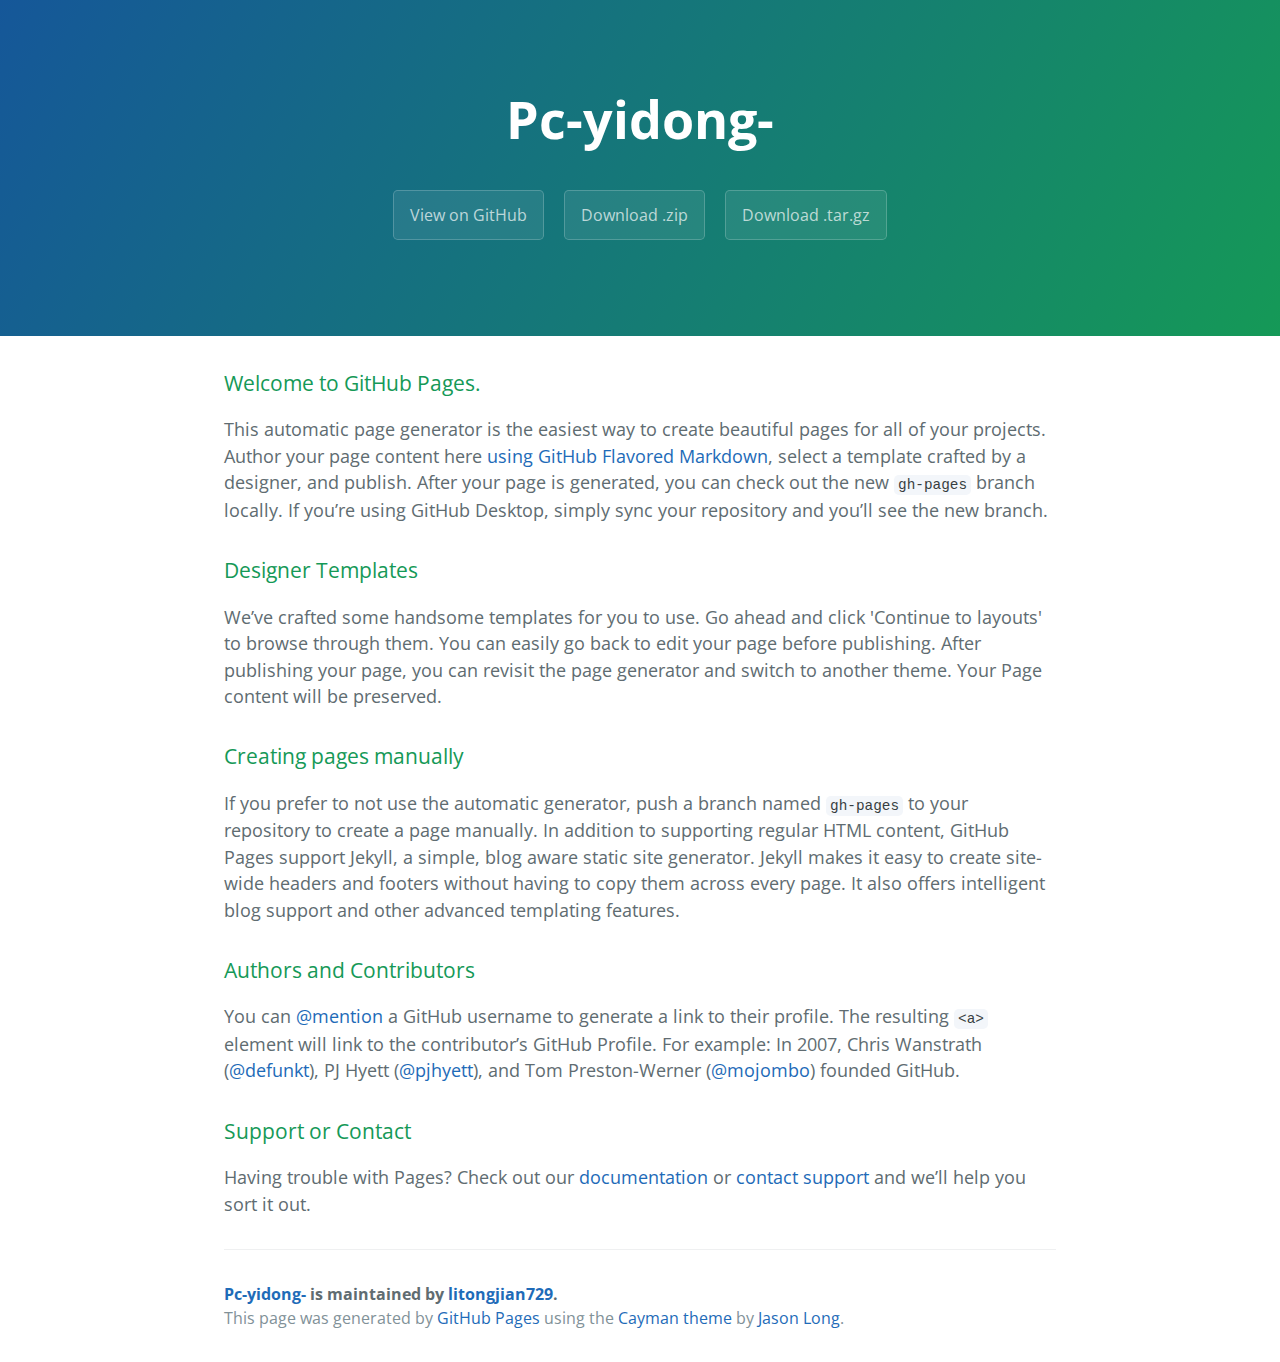
<file: index.html>
<!DOCTYPE html>
<html lang="en-us">
  <head>
    <meta charset="UTF-8">
    <title>Pc-yidong- by litongjian729</title>
    <meta name="viewport" content="width=device-width, initial-scale=1">
    <link rel="stylesheet" type="text/css" href="stylesheets/normalize.css" media="screen">
    <link href='https://fonts.googleapis.com/css?family=Open+Sans:400,700' rel='stylesheet' type='text/css'>
    <link rel="stylesheet" type="text/css" href="stylesheets/stylesheet.css" media="screen">
    <link rel="stylesheet" type="text/css" href="stylesheets/github-light.css" media="screen">
  </head>
  <body>
    <section class="page-header">
      <h1 class="project-name">Pc-yidong-</h1>
      <h2 class="project-tagline"></h2>
      <a href="https://github.com/litongjian729/pc-yidong-" class="btn">View on GitHub</a>
      <a href="https://github.com/litongjian729/pc-yidong-/zipball/master" class="btn">Download .zip</a>
      <a href="https://github.com/litongjian729/pc-yidong-/tarball/master" class="btn">Download .tar.gz</a>
    </section>

    <section class="main-content">
      <h3>
<a id="welcome-to-github-pages" class="anchor" href="#welcome-to-github-pages" aria-hidden="true"><span aria-hidden="true" class="octicon octicon-link"></span></a>Welcome to GitHub Pages.</h3>

<p>This automatic page generator is the easiest way to create beautiful pages for all of your projects. Author your page content here <a href="https://guides.github.com/features/mastering-markdown/">using GitHub Flavored Markdown</a>, select a template crafted by a designer, and publish. After your page is generated, you can check out the new <code>gh-pages</code> branch locally. If you’re using GitHub Desktop, simply sync your repository and you’ll see the new branch.</p>

<h3>
<a id="designer-templates" class="anchor" href="#designer-templates" aria-hidden="true"><span aria-hidden="true" class="octicon octicon-link"></span></a>Designer Templates</h3>

<p>We’ve crafted some handsome templates for you to use. Go ahead and click 'Continue to layouts' to browse through them. You can easily go back to edit your page before publishing. After publishing your page, you can revisit the page generator and switch to another theme. Your Page content will be preserved.</p>

<h3>
<a id="creating-pages-manually" class="anchor" href="#creating-pages-manually" aria-hidden="true"><span aria-hidden="true" class="octicon octicon-link"></span></a>Creating pages manually</h3>

<p>If you prefer to not use the automatic generator, push a branch named <code>gh-pages</code> to your repository to create a page manually. In addition to supporting regular HTML content, GitHub Pages support Jekyll, a simple, blog aware static site generator. Jekyll makes it easy to create site-wide headers and footers without having to copy them across every page. It also offers intelligent blog support and other advanced templating features.</p>

<h3>
<a id="authors-and-contributors" class="anchor" href="#authors-and-contributors" aria-hidden="true"><span aria-hidden="true" class="octicon octicon-link"></span></a>Authors and Contributors</h3>

<p>You can <a href="https://help.github.com/articles/basic-writing-and-formatting-syntax/#mentioning-users-and-teams" class="user-mention">@mention</a> a GitHub username to generate a link to their profile. The resulting <code>&lt;a&gt;</code> element will link to the contributor’s GitHub Profile. For example: In 2007, Chris Wanstrath (<a href="https://github.com/defunkt" class="user-mention">@defunkt</a>), PJ Hyett (<a href="https://github.com/pjhyett" class="user-mention">@pjhyett</a>), and Tom Preston-Werner (<a href="https://github.com/mojombo" class="user-mention">@mojombo</a>) founded GitHub.</p>

<h3>
<a id="support-or-contact" class="anchor" href="#support-or-contact" aria-hidden="true"><span aria-hidden="true" class="octicon octicon-link"></span></a>Support or Contact</h3>

<p>Having trouble with Pages? Check out our <a href="https://help.github.com/pages">documentation</a> or <a href="https://github.com/contact">contact support</a> and we’ll help you sort it out.</p>

      <footer class="site-footer">
        <span class="site-footer-owner"><a href="https://github.com/litongjian729/pc-yidong-">Pc-yidong-</a> is maintained by <a href="https://github.com/litongjian729">litongjian729</a>.</span>

        <span class="site-footer-credits">This page was generated by <a href="https://pages.github.com">GitHub Pages</a> using the <a href="https://github.com/jasonlong/cayman-theme">Cayman theme</a> by <a href="https://twitter.com/jasonlong">Jason Long</a>.</span>
      </footer>

    </section>

  
  </body>
</html>
</file>
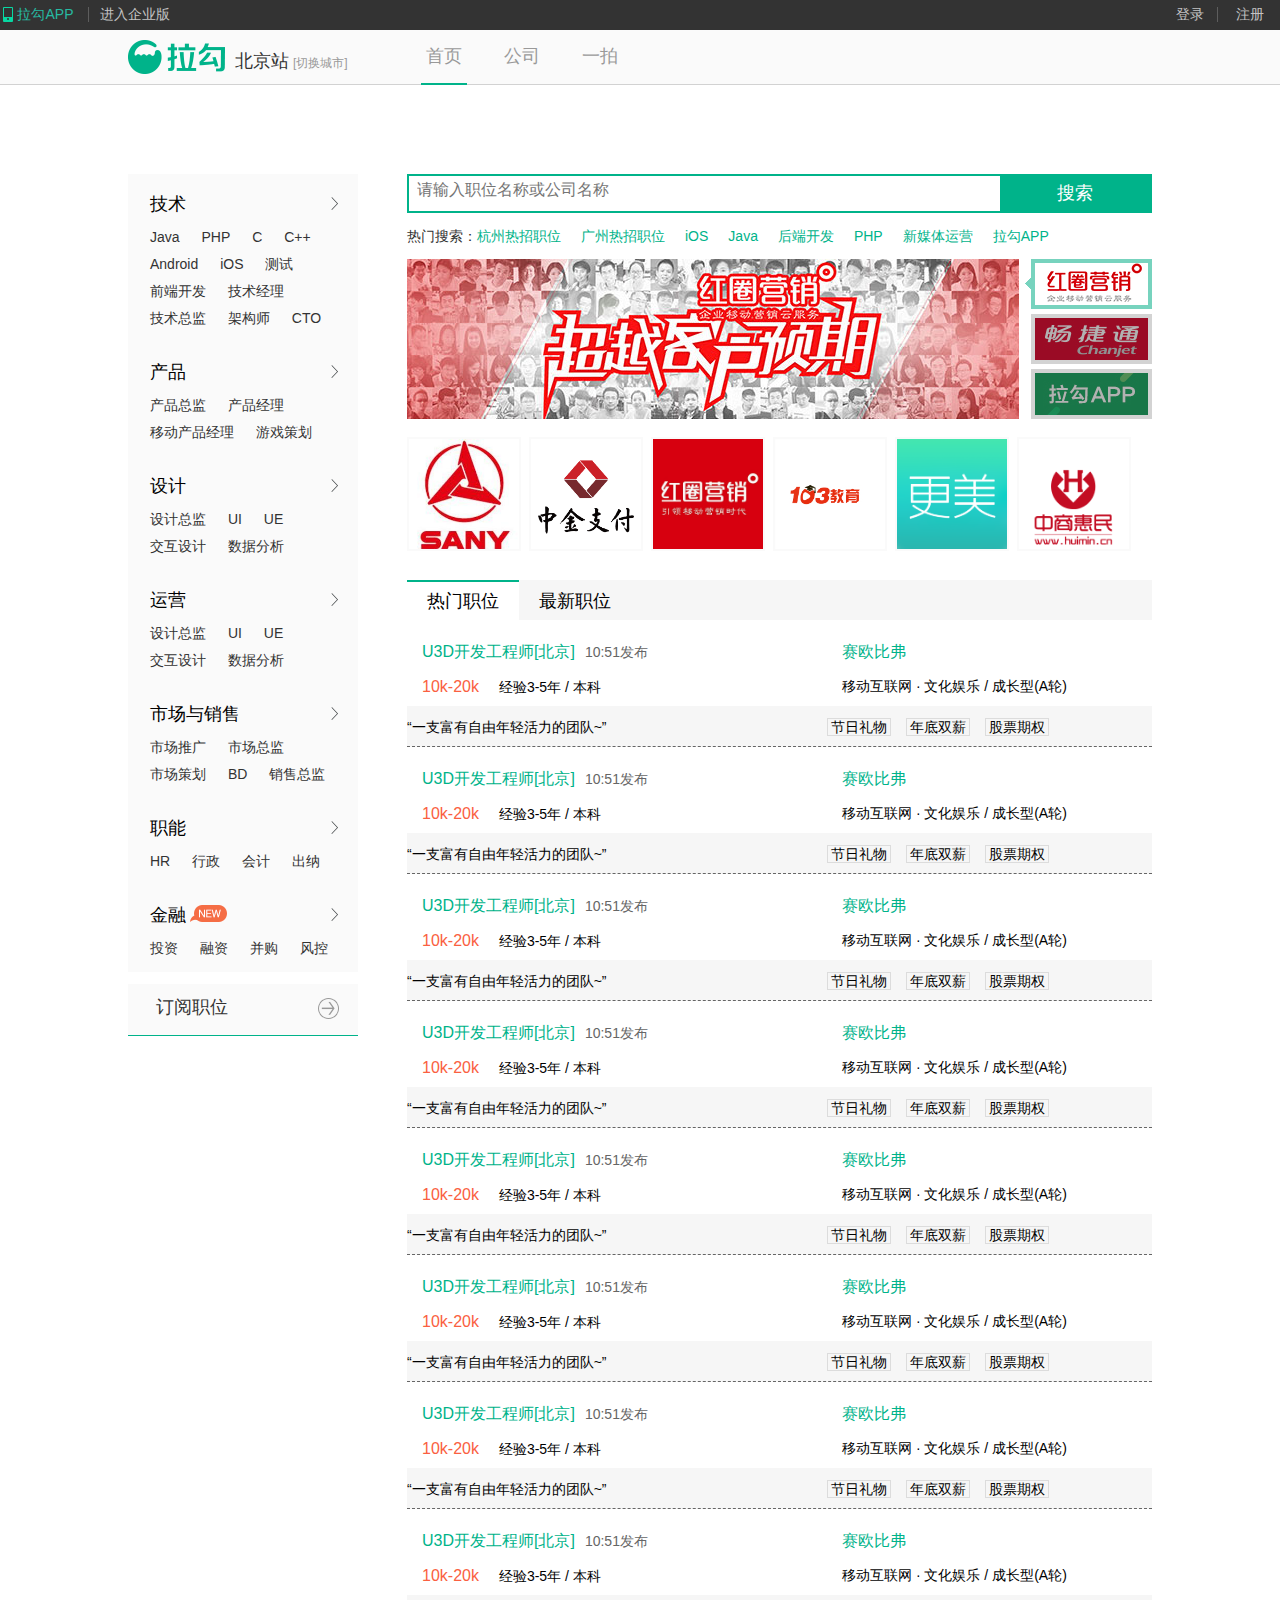
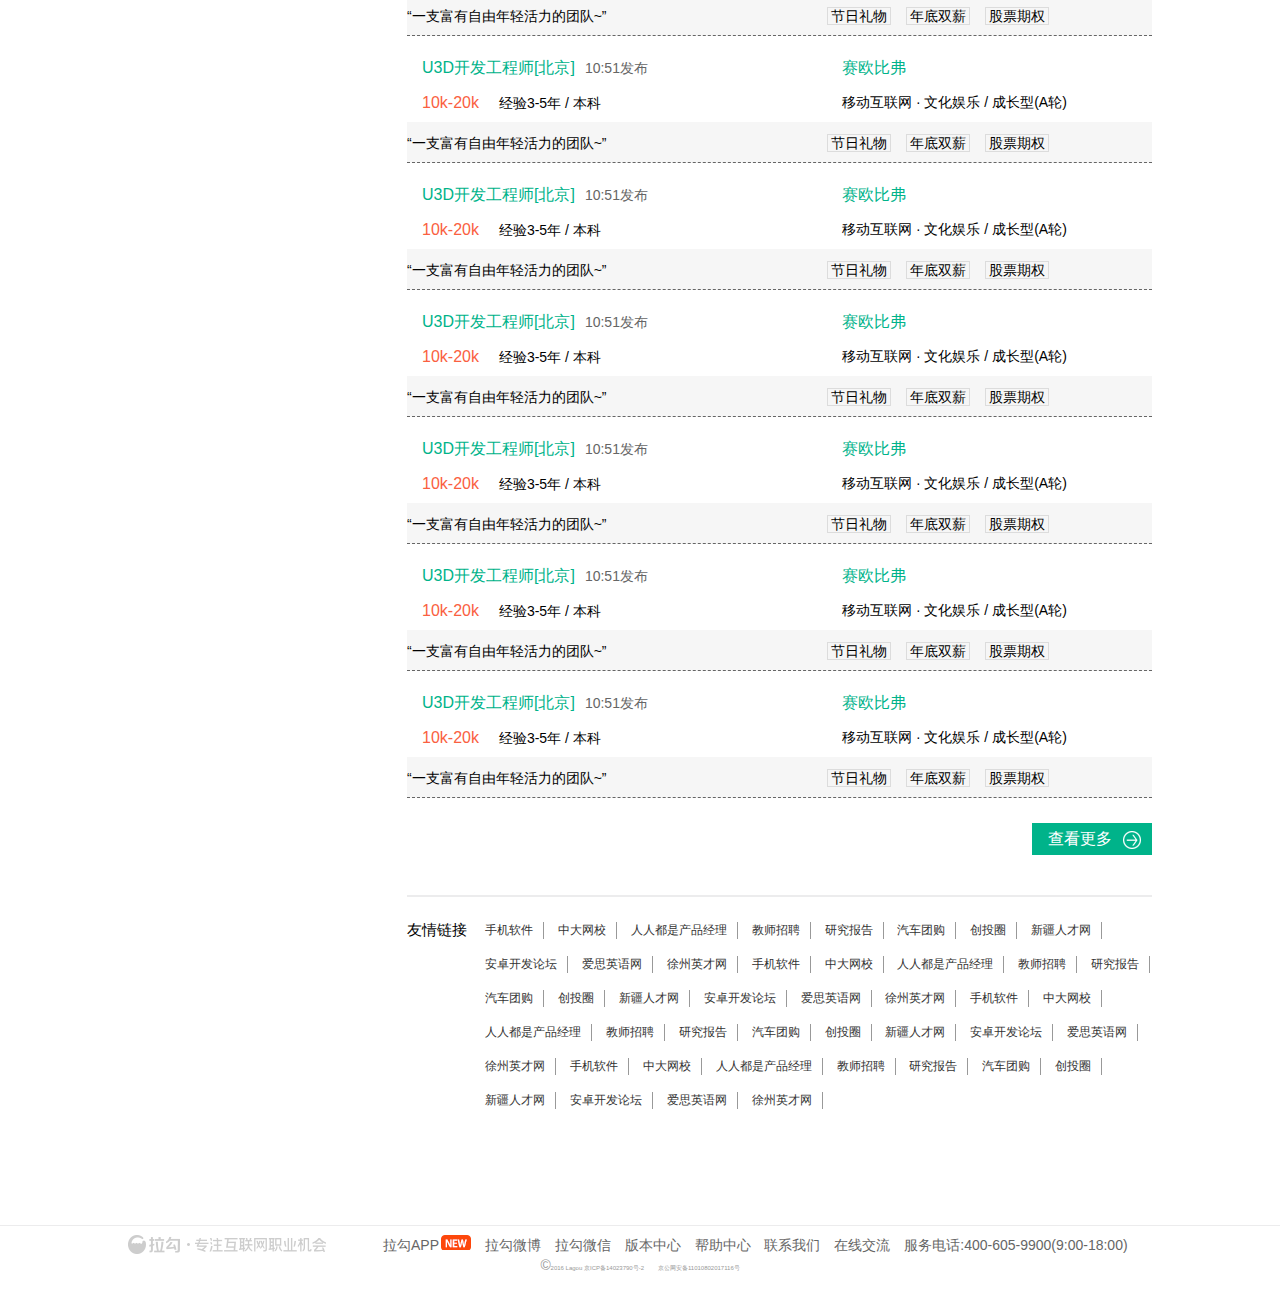
<file: lago.html>
<!DOCTYPE html>
<html>
<head lang="en">
    <meta charset="UTF-8">
    <meta content="互联网招聘,找工作,招聘网,人才网" name="keywords"/>
    <meta content="拉勾网是最权威的互联网行业招聘网站,提供全国真实的互联网招聘信息,工资不面议当面谈,找工作,招聘网,寻人才就来拉勾网,互联网行业找工作首选拉勾网" name="description"/>
    <title>拉勾网-最专业的互联网招聘平台</title>
    <link rel="shortcut icon" href="img/favicon_faed927.ico"/>
    <link rel="stylesheet" href="css/lago.css"/>
</head>
<body>
<div class="head">
    <div class="top">
        <div class="topLeft">
            <a class="lg_app" href="http://www.lagou.com/app/download.html" target="_blank">拉勾APP</a>
            <a class="lg_qy" href="http://hr.lagou.com/dashboard/">进入企业版</a>
        </div>
        <div class="topRight">
            <a class="lg_dl" href="javascript:;">登录</a>
            <a href="javascript:;">注册</a>
        </div>
    </div>
    <div class="navigation">
        <div class="w1024">
            <h2><img src="img/logo_d0915a9.png" alt=""></h2>

            <div class="address">
                <span class="add">北京站</span>
                <span class="switch">[切换城市]</span>
            </div>
            <ul>
                <li><a class="home" href="http://www.lagou.com/">首页</a></li>
                <li><a class="company" href="http://www.lagou.com/gongsi/">公司</a></li>
                <li><a class="yiPai" href="http://pai.lagou.com/index.html">一拍</a></li>
            </ul>
        </div>
    </div>
</div>
<div class="content w1024">
    <div class="left">
        <div class="list">
            <h2>技术<span></span></h2>
            <a href="javascript:;">Java</a>
            <a href="javascript:;">PHP</a>
            <a href="javascript:;">C</a>
            <a href="javascript:;">C++</a>
            <a href="javascript:;">Android</a>
            <a href="javascript:;">iOS</a>
            <a href="javascript:;">测试</a>
            <a href="javascript:;">前端开发</a>
            <a href="javascript:;">技术经理</a>
            <a href="javascript:;">技术总监</a>
            <a href="javascript:;">架构师</a>
            <a href="javascript:;">CTO</a>
            <span class="border"></span>
            <div class="menu">
                <dl>
                    <dt><a href="http://www.lagou.com/zhaopin/houduankaifa/">后端开发</a></dt>
                    <dd>
                        <div>
                            <a href="http://www.lagou.com/zhaopin/Java/">Java</a>
                            <a class="bg" href="http://www.lagou.com/zhaopin/Python/">Python</a>
                            <a class="bg" href="http://www.lagou.com/zhaopin/PHP/">PHP</a>
                            <a class="bg" href="http://www.lagou.com/zhaopin/.NET/">.NET</a>
                            <a class="bg" href="http://www.lagou.com/zhaopin/C%23/">C#</a>
                            <a href="http://www.lagou.com/zhaopin/C%2B%2B/">C++</a>
                            <a href="http://www.lagou.com/zhaopin/C/">C</a>
                            <a href="http://www.lagou.com/zhaopin/VB/">VB</a>
                            <a href="http://www.lagou.com/zhaopin/Delphi/">Delphi</a>
                            <a href="http://www.lagou.com/zhaopin/Perl/">Perl</a>
                            <a href="http://www.lagou.com/zhaopin/Ruby/">Ruby</a>
                            <a href="http://www.lagou.com/zhaopin/Hadoop/">Hadoop</a>
                            <a href="http://www.lagou.com/zhaopin/Node.js/">Node.js</a>
                            <a href="http://www.lagou.com/zhaopin/shujuwajue/">数据挖掘</a>
                            <a href="http://www.lagou.com/zhaopin/ziranyuyanchuli/">自然语言处理</a>
                            <a href="http://www.lagou.com/zhaopin/sousuosuanfa/">搜索算法</a>
                            <a href="http://www.lagou.com/zhaopin/jingzhuntuijian/">精准推荐</a>
                            <a href="http://www.lagou.com/zhaopin/quanzhangongchengshi/">全栈工程师</a>
                            <a href="http://www.lagou.com/zhaopin/go/">Go</a>
                            <a href="http://www.lagou.com/zhaopin/asp/">ASP</a>
                            <a href="http://www.lagou.com/zhaopin/shell/">Shell</a>
                            <a href="http://www.lagou.com/zhaopin/houduankaifaqita/">后端开发其他</a>
                        </div>
                    </dd>
                </dl>
                <dl>
                    <dt><a href="http://www.lagou.com/zhaopin/yidongkaifa/">移动开发</a></dt>
                    <dd>
                        <div>
                            <a href="http://www.lagou.com/zhaopin/HTML5/">HTML5</a>
                            <a href="http://www.lagou.com/zhaopin/Android/">Android</a>
                            <a href="http://www.lagou.com/zhaopin/iOS/">iOS</a>
                            <a href="http://www.lagou.com/zhaopin/WP/">WP</a>
                            <a href="http://www.lagou.com/zhaopin/yidongkaifaqita/">移动开发其他</a>
                        </div>
                    </dd>
                </dl>
                <dl>
                    <dt><a href="http://www.lagou.com/zhaopin/qianduankaifa/">前端开发</a></dt>
                    <dd>
                        <div>
                            <a href="http://www.lagou.com/zhaopin/webqianduan/">web前端</a>
                            <a href="http://www.lagou.com/zhaopin/Flash/">Flash</a>
                            <a href="http://www.lagou.com/zhaopin/html51/">html5</a>
                            <a href="http://www.lagou.com/zhaopin/JavaScript/">.JavaScript</a>
                            <a href="http://www.lagou.com/zhaopin/U3D/">U3D</a>
                            <a href="http://www.lagou.com/zhaopin/COCOS2D-X/">COCOS2D-X</a>
                            <a href="http://www.lagou.com/zhaopin/qianduankaifaqita/">前端开发其他</a>
                        </div>
                    </dd>
                </dl>
                <dl>
                    <dt><a href="http://www.lagou.com/zhaopin/ceshi/">测试</a></dt>
                    <dd>
                        <div>
                            <a href="http://www.lagou.com/zhaopin/ceshigongchengshi/">测试工程</a>
                            <a href="http://www.lagou.com/zhaopin/zidonghuaceshi/">自动化测试</a>
                            <a href="http://www.lagou.com/zhaopin/gongnengceshi/">功能测试</a>
                            <a href="http://www.lagou.com/zhaopin/xingnengceshi/">性能测试</a>
                            <a href="http://www.lagou.com/zhaopin/ceshikaifa/">测试开发</a>
                            <a href="http://www.lagou.com/zhaopin/youxiceshi/">游戏测试</a>
                            <a href="http://www.lagou.com/zhaopin/baiheceshi/">白盒测试</a>
                            <a href="http://www.lagou.com/zhaopin/huiheceshi/">灰盒测试</a>
                            <a href="http://www.lagou.com/zhaopin/heiheceshi/">黑盒测试</a>
                            <a href="http://www.lagou.com/zhaopin/shoujiceshi/">手机测试</a>
                            <a href="http://www.lagou.com/zhaopin/yingjianceshi/">硬件测试</a>
                            <a href="http://www.lagou.com/zhaopin/ceshijingli2/">测试经理</a>
                            <a href="http://www.lagou.com/zhaopin/ceshiqita/">测试其他</a>
                        </div>
                    </dd>
                </dl>
                <dl>
                    <dt><a href="http://www.lagou.com/zhaopin/yunwei/">运维</a></dt>
                    <dd>
                        <div>
                            <a href="http://www.lagou.com/zhaopin/yunweigongchengshi/">运维工程师</a>
                            <a href="http://www.lagou.com/zhaopin/yunweikaifagongchengshi/">运维开发工程师</a>
                            <a href="http://www.lagou.com/zhaopin/wangluogongchengshi/">网络工程师</a>
                            <a href="http://www.lagou.com/zhaopin/xitonggongchengshi/">系统工程师</a>
                            <a href="http://www.lagou.com/zhaopin/ITzhichi/">IT支持</a>
                            <a href="http://www.lagou.com/zhaopin/idc/">IDC</a>
                            <a href="http://www.lagou.com/zhaopin/cdn/">CDN</a>
                            <a href="http://www.lagou.com/zhaopin/f5/">F5</a>
                            <a href="http://www.lagou.com/zhaopin/xitongguanliyuan/">系统管理员</a>
                            <a href="http://www.lagou.com/zhaopin/bingdufenxi/">病毒分析</a>
                            <a href="http://www.lagou.com/zhaopin/webanquan/">WEB安全</a>
                            <a href="http://www.lagou.com/zhaopin/wangluoanquan/">网络安全</a>
                            <a href="http://www.lagou.com/zhaopin/xitonganquan/">系统安全</a>
                            <a href="http://www.lagou.com/zhaopin/yunweijingli/">运维经理</a>
                            <a href="http://www.lagou.com/zhaopin/yunweiqita/">运维其它</a>
                        </div>
                    </dd>
                </dl>
                <dl>
                    <dt><a href="http://www.lagou.com/zhaopin/DBA/">DBA</a></dt>
                    <dd>
                        <div>
                            <a href="http://www.lagou.com/zhaopin/MySQL/">MySQL</a>
                            <a href="http://www.lagou.com/zhaopin/SQLServer/">SQLServer</a>
                            <a href="http://www.lagou.com/zhaopin/Oracle/">Oracle</a>
                            <a href="http://www.lagou.com/zhaopin/DB2/">DB2</a>
                            <a href="http://www.lagou.com/zhaopin/MongoDB/">MongoDB</a>
                            <a href="http://www.lagou.com/zhaopin/etl/">ETL</a>
                            <a href="http://www.lagou.com/zhaopin/hive/">Hive</a>
                            <a href="http://www.lagou.com/zhaopin/shujucangku/">数据仓库</a>
                            <a href="http://www.lagou.com/zhaopin/dbaqita/">DBA其它</a>
                        </div>
                    </dd>
                </dl>
                <dl>
                    <dt><a href="http://www.lagou.com/zhaopin/gaoduanjishuzhiwei/">高端职位</a></dt>
                    <dd>
                        <div>
                            <a href="http://www.lagou.com/zhaopin/jishujingli/">技术经理</a>
                            <a href="http://www.lagou.com/zhaopin/jishuzongjian/">技术总监</a>
                            <a href="http://www.lagou.com/zhaopin/jiagoushi/">架构师</a>
                            <a href="http://www.lagou.com/zhaopin/CTO/">CTO</a>
                            <a href="http://www.lagou.com/zhaopin/yunweizongjian/">运维总监</a>
                            <a href="http://www.lagou.com/zhaopin/jishuhehuoren/">技术合伙人</a>
                            <a href="http://www.lagou.com/zhaopin/xiangmuzongjian/">项目总监</a>
                            <a href="http://www.lagou.com/zhaopin/ceshizongjian/">测试总监</a>
                            <a href="http://www.lagou.com/zhaopin/anquanzhuanjia/">安全专家</a>
                            <a href="http://www.lagou.com/zhaopin/gaoduanjishuzhiweiqita/">高端技术职位其它</a>
                        </div>
                    </dd>
                </dl>
                <dl>
                    <dt><a href="http://www.lagou.com/zhaopin/xiangmuguanli/">项目管理</a></dt>
                    <dd>
                        <div>
                            <a href="http://www.lagou.com/zhaopin/xiangmujingli/">项目经理</a>
                            <a href="http://www.lagou.com/zhaopin/xiangmuzhuli/">项目助理</a>
                        </div>
                    </dd>
                </dl>
                <dl>
                    <dt><a href="http://www.lagou.com/zhaopin/yingjiankaifa2/">硬件开发</a></dt>
                    <dd>
                        <div>
                            <a href="http://www.lagou.com/zhaopin/yingjian/">硬件</a>
                            <a href="http://www.lagou.com/zhaopin/qianrushi/">嵌入式</a>
                            <a href="http://www.lagou.com/zhaopin/zidonghua/">自动化</a>
                            <a href="http://www.lagou.com/zhaopin/danpianji/">单片机</a>
                            <a href="http://www.lagou.com/zhaopin/dianlusheji/">电路设计</a>
                            <a href="http://www.lagou.com/zhaopin/qudongkaifa/">驱动开发</a>
                            <a href="http://www.lagou.com/zhaopin/xitongjicheng/">系统集成</a>
                            <a href="http://www.lagou.com/zhaopin/fpgakaifa/">FPGA开发</a>
                            <a href="http://www.lagou.com/zhaopin/dspkaifa/">DSP开发</a>
                            <a href="http://www.lagou.com/zhaopin/armkaifa/">ARM开发</a>
                            <a href="http://www.lagou.com/zhaopin/pcbgongyi/">PCB工艺</a>
                            <a href="http://www.lagou.com/zhaopin/mujusheji/">模具设计</a>
                            <a href="http://www.lagou.com/zhaopin/rechuandao/">热传导</a>
                            <a href="http://www.lagou.com/zhaopin/cailiaogongchengshi/">材料工程师</a>
                            <a href="http://www.lagou.com/zhaopin/jingyigongchengshi/">精益工程师</a>
                            <a href="http://www.lagou.com/zhaopin/shepingongchengshi/">射频工程师</a>
                            <a href="http://www.lagou.com/zhaopin/yingjiankaifaqita/">硬件开发其它</a>
                        </div>
                    </dd>
                </dl>
            </div>
        </div>
        <div class="list list2">
            <h2>产品<span></span></h2>
            <a href="http://www.lagou.com/zhaopin/chanpinzongjian/">产品总监</a>
            <a href="http://www.lagou.com/zhaopin/chanpinjingli1/">产品经理</a>
            <a href="http://www.lagou.com/zhaopin/yidongchanpinjingli/">移动产品经理</a>
            <a href="http://www.lagou.com/zhaopin/youxicehua/">游戏策划</a>
            <span class="border"></span>

            <div class="menu menu2">
                <dl>
                    <dt>
                        <a href="http://www.lagou.com/zhaopin/chanpinjingli/">产品经理</a>
                    </dt>
                    <dd>
                        <div>
                            <a href="http://www.lagou.com/zhaopin/chanpinjingli1/">产品经理</a>
                            <a href="http://www.lagou.com/zhaopin/wangyechanpinjingli/">网页产品经理</a>
                            <a href="http://www.lagou.com/zhaopin/yidongchanpinjingli/">移动产品经理</a>
                            <a href="http://www.lagou.com/zhaopin/chanpinzhuli/">产品助理</a>
                            <a href="http://www.lagou.com/zhaopin/shujuchanpinjingli/">数据产品经理</a>
                            <a href="http://www.lagou.com/zhaopin/dianshangchanpinjingli/">电商产品经理</a>
                            <a href="http://www.lagou.com/zhaopin/youxicehua/">游戏策划</a>
                            <a href="http://www.lagou.com/zhaopin/chanpinshixisheng/">产品实习生</a>
                        </div>
                    </dd>
                </dl>
                <dl>
                    <dt>
                        <a href="http://www.lagou.com/zhaopin/chanpinshejishi/" data-lg-tj-id="4I00">产品设计师</a>
                    </dt>
                    <dd>
                        <div>
                            <a href="http://www.lagou.com/zhaopin/wangyechanpinshejishi/">网页产品设计师</a>
                            <a href="http://www.lagou.com/zhaopin/wuxianchanpinshejishi/">无线产品设计师</a>
                        </div>
                    </dd>
                </dl>
                <dl>
                    <dt>
                        <a href="http://www.lagou.com/zhaopin/gaoduanchanpinzhiwei/">高端职位</a>
                    </dt>
                    <dd>
                        <div>
                            <a href="http://www.lagou.com/zhaopin/chanpinbujingli/">产品部经理</a>
                            <a href="http://www.lagou.com/zhaopin/chanpinzongjian/">产品总监</a>
                            <a href="http://www.lagou.com/zhaopin/youxizhizuoren/">游戏制作人</a>
                        </div>
                    </dd>
                </dl>
            </div>
        </div>
        <div class="list list3">
            <h2>设计<span></span></h2>
            <a href="http://www.lagou.com/zhaopin/shejizongjian/">设计总监</a>
            <a href="http://www.lagou.com/zhaopin/UI/">UI</a>
            <a href="http://www.lagou.com/zhaopin/UE/">UE</a>
            <a href="http://www.lagou.com/zhaopin/jiaohusheji/">交互设计</a>
            <a href="http://www.lagou.com/zhaopin/shujufenxi/">数据分析</a>
            <span class="border"></span>

            <div class="menu menu3">
                <dl>
                    <dt>
                        <a href="http://www.lagou.com/zhaopin/shijuesheji/">视觉设计</a>
                    </dt>
                    <dd>
                        <div>
                            <a href="http://www.lagou.com/zhaopin/wangyeshejishi/">网页设计师</a>
                            <a href="http://www.lagou.com/zhaopin/Flashshejishi/">Flash设计师</a>
                            <a href="http://www.lagou.com/zhaopin/APPshejishi/">APP设计师</a>
                            <a href="http://www.lagou.com/zhaopin/UIshejishi/">UI设计师</a>
                            <a href="http://www.lagou.com/zhaopin/pingmianshejishi/">平面设计师</a>
                            <a href="http://www.lagou.com/zhaopin/meishushejishi%EF%BC%882D3D%EF%BC%89/">美术设计师（2D/3D）</a>
                            <a href="http://www.lagou.com/zhaopin/guanggaoshejishi/">广告设计师</a>
                            <a href="http://www.lagou.com/zhaopin/duomeitishejishi/">多媒体设计师</a>
                            <a href="http://www.lagou.com/zhaopin/yuanhuashi/">原画师</a>
                            <a href="http://www.lagou.com/zhaopin/youxitexiao/">游戏特效</a>
                            <a href="http://www.lagou.com/zhaopin/youxijiemianshejishi/">游戏界面设计师</a>
                            <a href="http://www.lagou.com/zhaopin/shijueshejishi/">视觉设计师</a>
                            <a href="http://www.lagou.com/zhaopin/youxichangjing/">游戏场景</a>
                            <a href="http://www.lagou.com/zhaopin/youxijiaose/">游戏角色</a>
                            <a href="http://www.lagou.com/zhaopin/youxidongzuo/">游戏动作</a>
                        </div>
                    </dd>
                </dl>
                <dl>
                    <dt>
                        <a href="http://www.lagou.com/zhaopin/yonghuyanjiu/">用户研究</a>
                    </dt>
                    <dd>
                        <div>
                            <a href="http://www.lagou.com/zhaopin/shujufenxishi/">数据分析师</a>
                            <a href="http://www.lagou.com/zhaopin/yonghuyanjiuyuan/">用户研究员</a>
                            <a href="http://www.lagou.com/zhaopin/youxishuzhicehua/">游戏数值策划</a>
                        </div>
                    </dd>
                </dl>
                <dl>
                    <dt>
                        <a href="http://www.lagou.com/zhaopin/gaoduanchanpinzhiwei/">高端职位</a>
                    </dt>
                    <dd>
                        <div>
                            <a href="http://www.lagou.com/zhaopin/shejijinglizhuguan/">设计经理/主管</a>
                            <a href="http://www.lagou.com/zhaopin/shejizongjian/">设计总监</a>
                            <a href="http://www.lagou.com/zhaopin/shijueshejijinglizhuguan/">视觉设计经理/主管</a>
                            <a href="http://www.lagou.com/zhaopin/shijueshejizongjian/">视觉设计总监</a>
                            <a href="http://www.lagou.com/zhaopin/jiaohushejijinglizhuguan/">交互设计经理/主管</a>
                            <a href="http://www.lagou.com/zhaopin/jiaohushejizongjian/">交互设计总监</a>
                            <a href="http://www.lagou.com/zhaopin/yonghuyanjiujinglizhuguan/">用户研究经理/主管</a>
                            <a href="http://www.lagou.com/zhaopin/yonghuyanjiuzongjian/">用户研究总监</a>
                        </div>
                    </dd>
                </dl>
                <dl>
                    <dt>
                        <a href="http://www.lagou.com/zhaopin/jiaohusheji/">交互设计</a>
                    </dt>
                    <dd>
                        <div>
                            <a href="http://www.lagou.com/zhaopin/wangyejiaohushejishi/">网页交互设计师</a>
                            <a href="http://www.lagou.com/zhaopin/jiaohushejishi1/">交互设计师</a>
                            <a href="http://www.lagou.com/zhaopin/wuxianjiaohushejishi/">无线交互设计师</a>
                            <a href="http://www.lagou.com/zhaopin/yingjianjiaohushejishi/">硬件交互设计师</a>
                        </div>
                    </dd>
                </dl>
            </div>
        </div>
        <div class="list list4">
            <h2>运营<span></span></h2>
            <a href="http://www.lagou.com/zhaopin/shejizongjian/">设计总监</a>
            <a href="http://www.lagou.com/zhaopin/UI/">UI</a>
            <a href="http://www.lagou.com/zhaopin/UE/">UE</a>
            <a href="http://www.lagou.com/zhaopin/jiaohusheji/">交互设计</a>
            <a href="http://www.lagou.com/zhaopin/shujufenxi/">数据分析</a>
            <span class="border"></span>

            <div class="menu menu4">
                <dl>
                    <dt>
                        <a href="http://www.lagou.com/zhaopin/yunying1/">运营</a>
                    </dt>
                    <dd>
                        <div>
                            <a href="http://www.lagou.com/zhaopin/neirongyunying/">内容运营</a>
                            <a href="http://www.lagou.com/zhaopin/chanpinyunying/">产品运营</a>
                            <a href="http://www.lagou.com/zhaopin/shujuyunying/">数据运营</a>
                            <a href="http://www.lagou.com/zhaopin/yonghuyunying/">用户运营</a>
                            <a href="http://www.lagou.com/zhaopin/huodongyunying/">活动运营</a>
                            <a href="http://www.lagou.com/zhaopin/shangjiayunying/">商家运营</a>
                            <a href="http://www.lagou.com/zhaopin/pinleiyunying/">品类运营</a>
                            <a href="http://www.lagou.com/zhaopin/youxiyunying/">游戏运营</a>
                            <a href="http://www.lagou.com/zhaopin/wangluotuiguang/">网络推广</a>
                            <a href="http://www.lagou.com/zhaopin/yunyingzhuanyuan/">运营专员</a>
                            <a href="http://www.lagou.com/zhaopin/wangdianyunying/">网店运营</a>
                            <a href="http://www.lagou.com/zhaopin/xinmeitiyunying/">新媒体运营</a>
                            <a href="http://www.lagou.com/zhaopin/haiwaiyunying/">海外运营</a>
                            <a href="http://www.lagou.com/zhaopin/yunyingjingli/">运营经理</a>
                        </div>
                    </dd>
                </dl>
                <dl>
                    <dt>
                        <a href="http://www.lagou.com/zhaopin/bianji/">编辑</a>
                    </dt>
                    <dd>
                        <div>
                            <a href="http://www.lagou.com/zhaopin/fuzhubian/">副主编</a>
                            <a href="http://www.lagou.com/zhaopin/neirongbianji/">内容编辑</a>
                            <a href="http://www.lagou.com/zhaopin/wenancehua/">文案策划</a>
                            <a href="http://www.lagou.com/zhaopin/jizhe/">记者</a>
                        </div>
                    </dd>
                </dl>
                <dl>
                    <dt>
                        <a href="http://www.lagou.com/zhaopin/kefu/">客服</a>
                    </dt>
                    <dd>
                        <div>
                            <a href="http://www.lagou.com/zhaopin/shouqianzixun/">售前咨询</a>
                            <a href="http://www.lagou.com/zhaopin/shouhoukefu/">售后客服</a>
                            <a href="http://www.lagou.com/zhaopin/taobaokefu/">淘宝客服</a>
                            <a href="http://www.lagou.com/zhaopin/kefujingli/">客服经理</a>
                        </div>
                    </dd>
                </dl>
                <dl>
                    <dt>
                        <a href="http://www.lagou.com/zhaopin/gaoduanyunyingzhiwei/">高端职位</a>
                    </dt>
                    <dd>
                        <div>
                            <a href="http://www.lagou.com/zhaopin/zhubian/">主编</a>
                            <a href="http://www.lagou.com/zhaopin/yunyingzongjian/">运营总监</a>
                            <a href="http://www.lagou.com/zhaopin/COO/">COO</a>
                            <a href="http://www.lagou.com/zhaopin/kefuzongjian/">客服总监</a>
                        </div>
                    </dd>
                </dl>
            </div>
        </div>
        <div class="list list5">
            <h2> 市场与销售<span></span></h2>
            <a href="http://www.lagou.com/zhaopin/shichangtuiguang/">市场推广</a>
            <a href="http://www.lagou.com/zhaopin/shichangzongjian/">市场总监</a>
            <a href="http://www.lagou.com/zhaopin/shichangcehua/">市场策划</a>
            <a href="http://www.lagou.com/zhaopin/BD/">BD</a>
            <a href="http://www.lagou.com/zhaopin/xiaoshouzongjian/">销售总监</a>
            <span class="border"></span>

            <div class="menu menu5">
                <dl>
                    <dt>
                        <a href="http://www.lagou.com/zhaopin/shichangyingxiao/">市场/营销</a>
                    </dt>
                    <dd>
                        <div>
                            <a href="http://www.lagou.com/zhaopin/shichangcehua/">市场策划</a>
                            <a href="http://www.lagou.com/zhaopin/shichangguwen/">市场顾问</a>
                            <a href="http://www.lagou.com/zhaopin/shichangyingxiao1/">市场营销</a>
                            <a href="http://www.lagou.com/zhaopin/shichangtuiguang/">市场推广</a>
                            <a href="http://www.lagou.com/zhaopin/SEO/">SEO</a>
                            <a href="http://www.lagou.com/zhaopin/SEM/">SEM</a>
                            <a href="http://www.lagou.com/zhaopin/shangwuqudao/">商务渠道</a>
                            <a href="http://www.lagou.com/zhaopin/shangyeshujufenxi/">商业数据分析</a>
                            <a href="http://www.lagou.com/zhaopin/huodongcehua/">活动策划</a>
                            <a href="http://www.lagou.com/zhaopin/wangluoyingxiao/">网络营销</a>
                            <a href="http://www.lagou.com/zhaopin/haiwaishichang/">海外市场</a>
                            <a href="http://www.lagou.com/zhaopin/zhengfuguanxi/">政府关系</a>
                        </div>
                    </dd>
                </dl>
                <dl>
                    <dt>
                        <a href="http://www.lagou.com/zhaopin/gongguan/">公关</a>
                    </dt>
                    <dd>
                        <div>
                            <a href="http://www.lagou.com/zhaopin/meijiejingli/">媒介经理</a>
                            <a href="http://www.lagou.com/zhaopin/guanggaoxiediao/">广告协调</a>
                            <a href="http://www.lagou.com/zhaopin/pinpaigongguan/">品牌公关</a>
                        </div>
                    </dd>
                </dl>
                <dl>
                    <dt>
                        <a href="http://www.lagou.com/zhaopin/xiaoshou/">销售</a>
                    </dt>
                    <dd>
                        <div>
                            <a href="http://www.lagou.com/zhaopin/xiaoshouzhuanyuan/">销售专员</a>
                            <a href="http://www.lagou.com/zhaopin/xiaoshoujingli/">销售经理</a>
                            <a href="http://www.lagou.com/zhaopin/kehudaibiao/">客户代表</a>
                            <a href="http://www.lagou.com/zhaopin/dakehudaibiao/">大客户代表</a>
                            <a href="http://www.lagou.com/zhaopin/BDjingli/">BD经理</a>
                            <a href="http://www.lagou.com/zhaopin/shangwuqudao1/">商务渠道</a>
                            <a href="http://www.lagou.com/zhaopin/qudaoxiaoshou/">渠道销售</a>
                            <a href="http://www.lagou.com/zhaopin/dailishangxiaoshou/">代理商销售</a>
                            <a href="http://www.lagou.com/zhaopin/xiaoshouzhuli/">销售助理</a>
                            <a href="http://www.lagou.com/zhaopin/dianhuaxiaoshou/">电话销售</a>
                            <a href="http://www.lagou.com/zhaopin/xiaoshouguwen/">销售顾问</a>
                            <a href="http://www.lagou.com/zhaopin/shangpinzhuli/">商品经理</a>
                        </div>
                    </dd>
                </dl>
                <dl>
                    <dt>
                        <a href="http://www.lagou.com/zhaopin/gaoduanshichangzhiwei/">高端职位</a>
                    </dt>
                    <dd>
                        <div>
                            <a href="http://www.lagou.com/zhaopin/shichangzongjian/">市场总监</a>
                            <a href="http://www.lagou.com/zhaopin/xiaoshouzongjian/">销售总监</a>
                            <a href="http://www.lagou.com/zhaopin/shangwuzongjian/">商务总监</a>
                            <a href="http://www.lagou.com/zhaopin/CMO/">CMO</a>
                            <a href="http://www.lagou.com/zhaopin/gongguanzongjian/">公关总监</a>
                            <a href="http://www.lagou.com/zhaopin/caigouzongjian/">采购总监</a>
                            <a href="http://www.lagou.com/zhaopin/touzizongjian/">投资总监</a>
                        </div>
                    </dd>
                </dl>
                <dl>
                    <dt>
                        <a href="http://www.lagou.com/zhaopin/gongyinglian/">供应链</a>
                    </dt>
                    <dd>
                        <div>
                            <a href="http://www.lagou.com/zhaopin/wuliu/">物流</a>
                            <a href="http://www.lagou.com/zhaopin/cangchu/">仓储</a>
                        </div>
                    </dd>
                </dl>
                <dl>
                    <dt>
                        <a href="http://www.lagou.com/zhaopin/caigou/">采购</a>
                    </dt>
                    <dd>
                        <div>
                            <a href="http://www.lagou.com/zhaopin/caigouzhuanyuan/">采购专员</a>
                            <a href="http://www.lagou.com/zhaopin/caigoujingli/">采购经理</a>
                            <a href="http://www.lagou.com/zhaopin/shangpinjingli/">商品经理</a>
                        </div>
                    </dd>
                </dl>
                <dl>
                    <dt>
                        <a href="http://www.lagou.com/zhaopin/touzi/">投资</a>
                    </dt>
                    <dd>
                        <div>
                            <a href="http://www.lagou.com/zhaopin/fenxishi/">分析师</a>
                            <a href="http://www.lagou.com/zhaopin/touziguwen/">投资顾问</a>
                            <a href="http://www.lagou.com/zhaopin/touzijingli/">投资经理</a>
                        </div>
                    </dd>
                </dl>
            </div>
        </div>
        <div class="list list6">
            <h2>职能<span></span></h2>
            <a href="http://www.lagou.com/zhaopin/HR/">HR</a>
            <a href="http://www.lagou.com/zhaopin/xingzheng1/">行政</a>
            <a href="http://www.lagou.com/zhaopin/jinrongkuaiji/">会计</a>
            <a href="http://www.lagou.com/zhaopin/chuna/">出纳</a>
            <span class="border"></span>

            <div class="menu menu6">
                <dl>
                    <dt>
                        <a href="http://www.lagou.com/zhaopin/renliziyuan/">人力资源</a>
                    </dt>
                    <dd>
                        <div>
                            <a href="http://www.lagou.com/zhaopin/renshiHR/">人事/HR</a>
                            <a href="http://www.lagou.com/zhaopin/peixunjingli/">培训经理</a>
                            <a href="http://www.lagou.com/zhaopin/xinzifulijingli/">薪资福利经理</a>
                            <a href="http://www.lagou.com/zhaopin/jixiaokaohejingli/">绩效考核经理</a>
                            <a href="http://www.lagou.com/zhaopin/renliziyuan1/">人力资源</a>
                            <a href="http://www.lagou.com/zhaopin/zhaopin/">招聘</a>
                            <a href="http://www.lagou.com/zhaopin/HRBP/">HRBP</a>
                            <a href="http://www.lagou.com/zhaopin/yuangongguanxi/">员工关系</a>
                        </div>
                    </dd>
                </dl>
                <dl>
                    <dt>
                        <a href="http://www.lagou.com/zhaopin/xingzheng/">行政</a>
                    </dt>
                    <dd>
                        <div>
                            <a href="http://www.lagou.com/zhaopin/zhuli/">助理</a>
                            <a href="http://www.lagou.com/zhaopin/qiantai/">前台</a>
                            <a href="http://www.lagou.com/zhaopin/xingzheng1/">行政</a>
                            <a href="http://www.lagou.com/zhaopin/zongzhu/">总助</a>
                            <a href="http://www.lagou.com/zhaopin/wenmi/">文秘</a>
                        </div>
                    </dd>
                </dl>
                <dl>
                    <dt>
                        <a href="http://www.lagou.com/zhaopin/caiwu/">财务</a>
                    </dt>
                    <dd>
                        <div>
                            <a href="http://www.lagou.com/zhaopin/kuaiji/">会计</a>
                            <a href="http://www.lagou.com/zhaopin/chuna/">出纳</a>
                            <a href="http://www.lagou.com/zhaopin/caiwu1/">财务</a>
                            <a href="http://www.lagou.com/zhaopin/jiesuan/">结算</a>
                            <a href="http://www.lagou.com/zhaopin/shuiwu/">税务</a>
                            <a href="http://www.lagou.com/zhaopin/shenji/">审计</a>
                            <a href="http://www.lagou.com/zhaopin/fengkong/">风控</a>
                        </div>
                    </dd>
                </dl>
                <dl>
                    <dt>
                        <a href="http://www.lagou.com/zhaopin/gaoduanzhinengzhiwei/">高端职位</a>
                    </dt>
                    <dd>
                        <div>
                            <a href="http://www.lagou.com/zhaopin/xingzhengzongjianjingli/">行政总监/经理</a>
                            <a href="http://www.lagou.com/zhaopin/caiwuzongjianjingli/">财务总监/经理</a>
                            <a href="http://www.lagou.com/zhaopin/HRDHRM/">HRD/HRM</a>
                            <a href="http://www.lagou.com/zhaopin/CFO/">CFO</a>
                            <a href="http://www.lagou.com/zhaopin/ceo/">CEO</a>
                        </div>
                    </dd>
                </dl>
                <dl>
                    <dt>
                        <a href="http://www.lagou.com/zhaopin/fawu/">法务</a>
                    </dt>
                    <dd>
                        <div>
                            <a href="http://www.lagou.com/zhaopin/fawu2/">法务</a>
                            <a href="http://www.lagou.com/zhaopin/lvshi/">律师</a>
                            <a href="http://www.lagou.com/zhaopin/zhuanli/">专利</a>
                        </div>
                    </dd>
                </dl>
            </div>
        </div>
        <div class="list list7">
            <h2>金融<span class="newLabel"></span><span></span></h2>
            <a href="javascript:;">投资</a>
            <a href="javascript:;">融资</a>
            <a href="javascript:;">并购</a>
            <a href="javascript:;">风控</a>
            <span class="border"></span>

            <div class="menu menu7">
                <dl>
                    <dt>
                        <a href="javascript:;">投融资</a>
                    </dt>
                    <dd>
                        <div>
                            <a href="javascript:;">投资经理</a>
                            <a href="javascript:;">分析师</a>
                            <a href="javascript:;">投资助理</a>
                            <a href="javascript:;">融资</a>
                            <a href="javascript:;">并购</a>
                            <a href="javascript:;">行业研究</a>
                            <a href="javascript:;">投资者关系</a>
                            <a href="javascript:;">资产管理</a>
                            <a href="javascript:;">理财顾问</a>
                            <a href="javascript:;">交易员</a>
                        </div>
                    </dd>
                </dl>
                <dl>
                    <dt>
                        <a href="javascript:;">风控</a>
                    </dt>
                    <dd>
                        <div>
                            <a href="javascript:;">风控</a>
                            <a href="javascript:;">资信评估</a>
                            <a href="javascript:;">合规稽查</a>
                            <a href="javascript:;">律师</a>
                        </div>
                    </dd>
                </dl>
                <dl>
                    <dt>
                        <a href="javascript:;">审计税务</a>
                    </dt>
                    <dd>
                        <div>
                            <a href="javascript:;">审计</a>
                            <a href="javascript:;">法务</a>
                            <a href="javascript:;">会计</a>
                            <a href="javascript:;">清算</a>
                        </div>
                    </dd>
                </dl>
                <dl>
                    <dt>
                        <a href="javascript:;">高端职位</a>
                    </dt>
                    <dd>
                        <div>
                            <a href="javascript:;">投资总监</a>
                            <a href="javascript:;">融资总监</a>
                            <a href="javascript:;">并购总监</a>
                            <a href="javascript:;">风控总监</a>
                            <a href="javascript:;">副总裁</a>
                        </div>
                    </dd>
                </dl>
            </div>
        </div>
        <div class="bottom">
            <a href="javascript:;">订阅职位</a>
            <span></span>
        </div>
    </div>
    <div class="right">
        <form action="">
            <div>
                <input type="text" placeholder="请输入职位名称或公司名称"/>
                <input type="submit" value="搜索"/>
            </div>
        </form>
        <dl class="search" id="search">
            <dt>热门搜索：</dt>
            <dd><a href="javascript:;">杭州热招职位</a></dd>
            <dd><a href="javascript:;">广州热招职位</a></dd>
            <dd><a href="javascript:;">iOS</a></dd>
            <dd><a href="javascript:;">Java</a></dd>
            <dd><a href="javascript:;">后端开发</a></dd>
            <dd><a href="javascript:;">PHP</a></dd>
            <dd><a href="javascript:;">新媒体运营</a></dd>
            <dd><a href="javascript:;">拉勾APP</a></dd>
        </dl>
        <div class="banner" id="banner">
            <ul class="bannerBg">
            </ul>
            <div class="bannerCtrl">
            </div>
        </div>
        <ul id="thumbs" class="thumbs">
            <li>
                <a href="http://www.lagou.com/gongsi/29872.html" target="_blank">
                    <img src="img/sanyi.jpg" alt="三一集团">
                    <div class="hotInfo">
                        <h2 title="三一集团">三一集团</h2>
                        <em></em>
                        <p title="工程机械领导者">工程机械领导者</p>
                    </div>
                </a>
            </li>
            <li>
                <a href="http://www.lagou.com/gongsi/51158.html" target="_blank">
                    <img src="img/zhongjinzhifu.png" alt="中金支付">
                    <div class="hotInfo">
                        <h2 title="中金支付">中金支付</h2>
                        <em></em>
                        <p title="中国人民银行指导下运营的第三方支付机构">中国人民银行指导下运营的第三方支付机构</p>
                    </div>
                </a>
            </li>
            <li>
                <a href="http://www.lagou.com/gongsi/50889.html" target="_blank">
                    <img src="img/hongquanyingxiao.jpg" alt="和创科技（红圈营销）">
                    <div class="hotInfo">
                        <h2 title="和创科技（红圈营销）">和创科技（红圈营销）</h2>
                        <em></em>
                        <p title="中国企业级移动互联网营销管理领域绝对领导者">中国企业级移动互联网营销管理领域绝对领导者</p>
                    </div>
                </a>
            </li>
            <li>
                <a href="http://www.lagou.com/gongsi/60205.html" target="_blank">
                    <img src="img/130jiaoyu.jpg" alt="tpjy103">
                    <div class="hotInfo">
                        <h2 title="tpjy103">tpjy103</h2>
                        <em></em>
                        <p title="103教育集团成立于2006年，以北京为战略发展">103教育集团成立于2006年，以北京为战略发展</p>
                    </div>
                </a>
            </li>
            <li>
                <a href="http://www.lagou.com/gongsi/766.html" target="_blank">
                    <img src="img/gengmeiAPP.png" alt="更美APP">
                    <div class="hotInfo">
                        <h2 title="更美APP">更美APP</h2>
                        <em></em>
                        <p title="我们给最优秀的互联网人才最好的回报">我们给最优秀的互联网人才最好的回报</p>
                    </div>
                </a>
            </li>
            <li>
                <a href="http://www.lagou.com/gongsi/49187.html" target="_blank">
                    <img src="img/huiminwang.png" alt="惠民网">
                    <div class="hotInfo">
                        <h2 title="惠民网">惠民网</h2>
                        <em></em>
                        <p title="惠生活 益民生">惠生活 益民生</p>
                    </div>
                </a>
            </li>
        </ul>
        <ul id="hotPosition">
            <li class="selected">热门职位</li>
            <li>最新职位</li>
        </ul>
        <div class="divLeft">
            <ul>
                <li class="L">
                    <p class="p1"><a href="javascript:;">U3D开发工程师[北京]</a><span>10:51发布</span></p>
                    <p class="p2"><span class="money">10k-20k</span><span>经验3-5年</span> / <span>本科</span></p>
                </li>
                <li class="R">
                    <p class="p1"><a href="javascript:;">赛欧比弗</a></p>
                    <p class="p2"><span> 移动互联网 · 文化娱乐</span> / <span>成长型(A轮)</span></p>
                </li>
            </ul>
            <div class="bottom">
                <p class="p">“一支富有自由年轻活力的团队~”</p>
                <p><span>节日礼物</span><span>年底双薪</span><span>股票期权</span></p>
            </div>
            <ul>
                <li class="L">
                    <p class="p1"><a href="javascript:;">U3D开发工程师[北京]</a><span>10:51发布</span></p>
                    <p class="p2"><span class="money">10k-20k</span><span>经验3-5年</span> / <span>本科</span></p>
                </li>
                <li class="R">
                    <p class="p1"><a href="javascript:;">赛欧比弗</a></p>
                    <p class="p2"><span> 移动互联网 · 文化娱乐</span> / <span>成长型(A轮)</span></p>
                </li>
            </ul>
            <div class="bottom">
                <p class="p">“一支富有自由年轻活力的团队~”</p>
                <p><span>节日礼物</span><span>年底双薪</span><span>股票期权</span></p>
            </div>
            <ul>
                <li class="L">
                    <p class="p1"><a href="javascript:;">U3D开发工程师[北京]</a><span>10:51发布</span></p>
                    <p class="p2"><span class="money">10k-20k</span><span>经验3-5年</span> / <span>本科</span></p>
                </li>
                <li class="R">
                    <p class="p1"><a href="javascript:;">赛欧比弗</a></p>
                    <p class="p2"><span> 移动互联网 · 文化娱乐</span> / <span>成长型(A轮)</span></p>
                </li>
            </ul>
            <div class="bottom">
                <p class="p">“一支富有自由年轻活力的团队~”</p>
                <p><span>节日礼物</span><span>年底双薪</span><span>股票期权</span></p>
            </div>
            <ul>
                <li class="L">
                    <p class="p1"><a href="javascript:;">U3D开发工程师[北京]</a><span>10:51发布</span></p>
                    <p class="p2"><span class="money">10k-20k</span><span>经验3-5年</span> / <span>本科</span></p>
                </li>
                <li class="R">
                    <p class="p1"><a href="javascript:;">赛欧比弗</a></p>
                    <p class="p2"><span> 移动互联网 · 文化娱乐</span> / <span>成长型(A轮)</span></p>
                </li>
            </ul>
            <div class="bottom">
                <p class="p">“一支富有自由年轻活力的团队~”</p>
                <p><span>节日礼物</span><span>年底双薪</span><span>股票期权</span></p>
            </div>
            <ul>
                <li class="L">
                    <p class="p1"><a href="javascript:;">U3D开发工程师[北京]</a><span>10:51发布</span></p>
                    <p class="p2"><span class="money">10k-20k</span><span>经验3-5年</span> / <span>本科</span></p>
                </li>
                <li class="R">
                    <p class="p1"><a href="javascript:;">赛欧比弗</a></p>
                    <p class="p2"><span> 移动互联网 · 文化娱乐</span> / <span>成长型(A轮)</span></p>
                </li>
            </ul>
            <div class="bottom">
                <p class="p">“一支富有自由年轻活力的团队~”</p>
                <p><span>节日礼物</span><span>年底双薪</span><span>股票期权</span></p>
            </div>
            <ul>
                <li class="L">
                    <p class="p1"><a href="javascript:;">U3D开发工程师[北京]</a><span>10:51发布</span></p>
                    <p class="p2"><span class="money">10k-20k</span><span>经验3-5年</span> / <span>本科</span></p>
                </li>
                <li class="R">
                    <p class="p1"><a href="javascript:;">赛欧比弗</a></p>
                    <p class="p2"><span> 移动互联网 · 文化娱乐</span> / <span>成长型(A轮)</span></p>
                </li>
            </ul>
            <div class="bottom">
                <p class="p">“一支富有自由年轻活力的团队~”</p>
                <p><span>节日礼物</span><span>年底双薪</span><span>股票期权</span></p>
            </div>
            <ul>
                <li class="L">
                    <p class="p1"><a href="javascript:;">U3D开发工程师[北京]</a><span>10:51发布</span></p>
                    <p class="p2"><span class="money">10k-20k</span><span>经验3-5年</span> / <span>本科</span></p>
                </li>
                <li class="R">
                    <p class="p1"><a href="javascript:;">赛欧比弗</a></p>
                    <p class="p2"><span> 移动互联网 · 文化娱乐</span> / <span>成长型(A轮)</span></p>
                </li>
            </ul>
            <div class="bottom">
                <p class="p">“一支富有自由年轻活力的团队~”</p>
                <p><span>节日礼物</span><span>年底双薪</span><span>股票期权</span></p>
            </div>
            <ul>
                <li class="L">
                    <p class="p1"><a href="javascript:;">U3D开发工程师[北京]</a><span>10:51发布</span></p>
                    <p class="p2"><span class="money">10k-20k</span><span>经验3-5年</span> / <span>本科</span></p>
                </li>
                <li class="R">
                    <p class="p1"><a href="javascript:;">赛欧比弗</a></p>
                    <p class="p2"><span> 移动互联网 · 文化娱乐</span> / <span>成长型(A轮)</span></p>
                </li>
            </ul>
            <div class="bottom">
                <p class="p">“一支富有自由年轻活力的团队~”</p>
                <p><span>节日礼物</span><span>年底双薪</span><span>股票期权</span></p>
            </div>
            <ul>
                <li class="L">
                    <p class="p1"><a href="javascript:;">U3D开发工程师[北京]</a><span>10:51发布</span></p>
                    <p class="p2"><span class="money">10k-20k</span><span>经验3-5年</span> / <span>本科</span></p>
                </li>
                <li class="R">
                    <p class="p1"><a href="javascript:;">赛欧比弗</a></p>
                    <p class="p2"><span> 移动互联网 · 文化娱乐</span> / <span>成长型(A轮)</span></p>
                </li>
            </ul>
            <div class="bottom">
                <p class="p">“一支富有自由年轻活力的团队~”</p>
                <p><span>节日礼物</span><span>年底双薪</span><span>股票期权</span></p>
            </div>
            <ul>
                <li class="L">
                    <p class="p1"><a href="javascript:;">U3D开发工程师[北京]</a><span>10:51发布</span></p>
                    <p class="p2"><span class="money">10k-20k</span><span>经验3-5年</span> / <span>本科</span></p>
                </li>
                <li class="R">
                    <p class="p1"><a href="javascript:;">赛欧比弗</a></p>
                    <p class="p2"><span> 移动互联网 · 文化娱乐</span> / <span>成长型(A轮)</span></p>
                </li>
            </ul>
            <div class="bottom">
                <p class="p">“一支富有自由年轻活力的团队~”</p>
                <p><span>节日礼物</span><span>年底双薪</span><span>股票期权</span></p>
            </div>
            <ul>
                <li class="L">
                    <p class="p1"><a href="javascript:;">U3D开发工程师[北京]</a><span>10:51发布</span></p>
                    <p class="p2"><span class="money">10k-20k</span><span>经验3-5年</span> / <span>本科</span></p>
                </li>
                <li class="R">
                    <p class="p1"><a href="javascript:;">赛欧比弗</a></p>
                    <p class="p2"><span> 移动互联网 · 文化娱乐</span> / <span>成长型(A轮)</span></p>
                </li>
            </ul>
            <div class="bottom">
                <p class="p">“一支富有自由年轻活力的团队~”</p>
                <p><span>节日礼物</span><span>年底双薪</span><span>股票期权</span></p>
            </div>
            <ul>
                <li class="L">
                    <p class="p1"><a href="javascript:;">U3D开发工程师[北京]</a><span>10:51发布</span></p>
                    <p class="p2"><span class="money">10k-20k</span><span>经验3-5年</span> / <span>本科</span></p>
                </li>
                <li class="R">
                    <p class="p1"><a href="javascript:;">赛欧比弗</a></p>
                    <p class="p2"><span> 移动互联网 · 文化娱乐</span> / <span>成长型(A轮)</span></p>
                </li>
            </ul>
            <div class="bottom">
                <p class="p">“一支富有自由年轻活力的团队~”</p>
                <p><span>节日礼物</span><span>年底双薪</span><span>股票期权</span></p>
            </div>
            <ul>
                <li class="L">
                    <p class="p1"><a href="javascript:;">U3D开发工程师[北京]</a><span>10:51发布</span></p>
                    <p class="p2"><span class="money">10k-20k</span><span>经验3-5年</span> / <span>本科</span></p>
                </li>
                <li class="R">
                    <p class="p1"><a href="javascript:;">赛欧比弗</a></p>
                    <p class="p2"><span> 移动互联网 · 文化娱乐</span> / <span>成长型(A轮)</span></p>
                </li>
            </ul>
            <div class="bottom">
                <p class="p">“一支富有自由年轻活力的团队~”</p>
                <p><span>节日礼物</span><span>年底双薪</span><span>股票期权</span></p>
            </div>
            <ul>
                <li class="L">
                    <p class="p1"><a href="javascript:;">U3D开发工程师[北京]</a><span>10:51发布</span></p>
                    <p class="p2"><span class="money">10k-20k</span><span>经验3-5年</span> / <span>本科</span></p>
                </li>
                <li class="R">
                    <p class="p1"><a href="javascript:;">赛欧比弗</a></p>
                    <p class="p2"><span> 移动互联网 · 文化娱乐</span> / <span>成长型(A轮)</span></p>
                </li>
            </ul>
            <div class="bottom">
                <p class="p">“一支富有自由年轻活力的团队~”</p>
                <p><span>节日礼物</span><span>年底双薪</span><span>股票期权</span></p>
            </div>
        </div>
        <div class="divLeft divRight">
            <ul>
                <li class="L">
                    <p class="p1"><a href="javascript:;">U3D开发工程师[北京]</a><span>10:51发布</span></p>
                    <p class="p2"><span class="money">10k-20k</span><span>经验3-5年</span> / <span>本科</span></p>
                </li>
                <li class="R">
                    <p class="p1"><a href="javascript:;">赛欧比弗</a></p>
                    <p class="p2"><span> 移动互联网 · 文化娱乐</span> / <span>成长型(A轮)</span></p>
                </li>
            </ul>
            <div class="bottom">
                <p class="p">“一支富有自由年轻活力的团队~”</p>
                <p><span>节日礼物</span><span>年底双薪</span><span>股票期权</span></p>
            </div>
            <ul>
                <li class="L">
                    <p class="p1"><a href="javascript:;">U3D开发工程师[北京]</a><span>10:51发布</span></p>
                    <p class="p2"><span class="money">10k-20k</span><span>经验3-5年</span> / <span>本科</span></p>
                </li>
                <li class="R">
                    <p class="p1"><a href="javascript:;">赛欧比弗</a></p>
                    <p class="p2"><span> 移动互联网 · 文化娱乐</span> / <span>成长型(A轮)</span></p>
                </li>
            </ul>
            <div class="bottom">
                <p class="p">“一支富有自由年轻活力的团队~”</p>
                <p><span>节日礼物</span><span>年底双薪</span><span>股票期权</span></p>
            </div>
            <ul>
                <li class="L">
                    <p class="p1"><a href="javascript:;">U3D开发工程师[北京]</a><span>10:51发布</span></p>
                    <p class="p2"><span class="money">10k-20k</span><span>经验3-5年</span> / <span>本科</span></p>
                </li>
                <li class="R">
                    <p class="p1"><a href="javascript:;">赛欧比弗</a></p>
                    <p class="p2"><span> 移动互联网 · 文化娱乐</span> / <span>成长型(A轮)</span></p>
                </li>
            </ul>
            <div class="bottom">
                <p class="p">“一支富有自由年轻活力的团队~”</p>
                <p><span>节日礼物</span><span>年底双薪</span><span>股票期权</span></p>
            </div>
            <ul>
                <li class="L">
                    <p class="p1"><a href="javascript:;">U3D开发工程师[北京]</a><span>10:51发布</span></p>
                    <p class="p2"><span class="money">10k-20k</span><span>经验3-5年</span> / <span>本科</span></p>
                </li>
                <li class="R">
                    <p class="p1"><a href="javascript:;">赛欧比弗</a></p>
                    <p class="p2"><span> 移动互联网 · 文化娱乐</span> / <span>成长型(A轮)</span></p>
                </li>
            </ul>
            <div class="bottom">
                <p class="p">“一支富有自由年轻活力的团队~”</p>
                <p><span>节日礼物</span><span>年底双薪</span><span>股票期权</span></p>
            </div>
            <ul>
                <li class="L">
                    <p class="p1"><a href="javascript:;">U3D开发工程师[北京]</a><span>10:51发布</span></p>
                    <p class="p2"><span class="money">10k-20k</span><span>经验3-5年</span> / <span>本科</span></p>
                </li>
                <li class="R">
                    <p class="p1"><a href="javascript:;">赛欧比弗</a></p>
                    <p class="p2"><span> 移动互联网 · 文化娱乐</span> / <span>成长型(A轮)</span></p>
                </li>
            </ul>
            <div class="bottom">
                <p class="p">“一支富有自由年轻活力的团队~”</p>
                <p><span>节日礼物</span><span>年底双薪</span><span>股票期权</span></p>
            </div>
            <ul>
                <li class="L">
                    <p class="p1"><a href="javascript:;">U3D开发工程师[北京]</a><span>10:51发布</span></p>
                    <p class="p2"><span class="money">10k-20k</span><span>经验3-5年</span> / <span>本科</span></p>
                </li>
                <li class="R">
                    <p class="p1"><a href="javascript:;">赛欧比弗</a></p>
                    <p class="p2"><span> 移动互联网 · 文化娱乐</span> / <span>成长型(A轮)</span></p>
                </li>
            </ul>
            <div class="bottom">
                <p class="p">“一支富有自由年轻活力的团队~”</p>
                <p><span>节日礼物</span><span>年底双薪</span><span>股票期权</span></p>
            </div>
            <ul>
                <li class="L">
                    <p class="p1"><a href="javascript:;">U3D开发工程师[北京]</a><span>10:51发布</span></p>
                    <p class="p2"><span class="money">10k-20k</span><span>经验3-5年</span> / <span>本科</span></p>
                </li>
                <li class="R">
                    <p class="p1"><a href="javascript:;">赛欧比弗</a></p>
                    <p class="p2"><span> 移动互联网 · 文化娱乐</span> / <span>成长型(A轮)</span></p>
                </li>
            </ul>
            <div class="bottom">
                <p class="p">“一支富有自由年轻活力的团队~”</p>
                <p><span>节日礼物</span><span>年底双薪</span><span>股票期权</span></p>
            </div>
            <ul>
                <li class="L">
                    <p class="p1"><a href="javascript:;">U3D开发工程师[北京]</a><span>10:51发布</span></p>
                    <p class="p2"><span class="money">10k-20k</span><span>经验3-5年</span> / <span>本科</span></p>
                </li>
                <li class="R">
                    <p class="p1"><a href="javascript:;">赛欧比弗</a></p>
                    <p class="p2"><span> 移动互联网 · 文化娱乐</span> / <span>成长型(A轮)</span></p>
                </li>
            </ul>
            <div class="bottom">
                <p class="p">“一支富有自由年轻活力的团队~”</p>
                <p><span>节日礼物</span><span>年底双薪</span><span>股票期权</span></p>
            </div>
            <ul>
                <li class="L">
                    <p class="p1"><a href="javascript:;">U3D开发工程师[北京]</a><span>10:51发布</span></p>
                    <p class="p2"><span class="money">10k-20k</span><span>经验3-5年</span> / <span>本科</span></p>
                </li>
                <li class="R">
                    <p class="p1"><a href="javascript:;">赛欧比弗</a></p>
                    <p class="p2"><span> 移动互联网 · 文化娱乐</span> / <span>成长型(A轮)</span></p>
                </li>
            </ul>
            <div class="bottom">
                <p class="p">“一支富有自由年轻活力的团队~”</p>
                <p><span>节日礼物</span><span>年底双薪</span><span>股票期权</span></p>
            </div>
            <ul>
                <li class="L">
                    <p class="p1"><a href="javascript:;">U3D开发工程师[北京]</a><span>10:51发布</span></p>
                    <p class="p2"><span class="money">10k-20k</span><span>经验3-5年</span> / <span>本科</span></p>
                </li>
                <li class="R">
                    <p class="p1"><a href="javascript:;">赛欧比弗</a></p>
                    <p class="p2"><span> 移动互联网 · 文化娱乐</span> / <span>成长型(A轮)</span></p>
                </li>
            </ul>
            <div class="bottom">
                <p class="p">“一支富有自由年轻活力的团队~”</p>
                <p><span>节日礼物</span><span>年底双薪</span><span>股票期权</span></p>
            </div>
            <ul>
                <li class="L">
                    <p class="p1"><a href="javascript:;">U3D开发工程师[北京]</a><span>10:51发布</span></p>
                    <p class="p2"><span class="money">10k-20k</span><span>经验3-5年</span> / <span>本科</span></p>
                </li>
                <li class="R">
                    <p class="p1"><a href="javascript:;">赛欧比弗</a></p>
                    <p class="p2"><span> 移动互联网 · 文化娱乐</span> / <span>成长型(A轮)</span></p>
                </li>
            </ul>
            <div class="bottom">
                <p class="p">“一支富有自由年轻活力的团队~”</p>
                <p><span>节日礼物</span><span>年底双薪</span><span>股票期权</span></p>
            </div>
            <ul>
                <li class="L">
                    <p class="p1"><a href="javascript:;">U3D开发工程师[北京]</a><span>10:51发布</span></p>
                    <p class="p2"><span class="money">10k-20k</span><span>经验3-5年</span> / <span>本科</span></p>
                </li>
                <li class="R">
                    <p class="p1"><a href="javascript:;">赛欧比弗</a></p>
                    <p class="p2"><span> 移动互联网 · 文化娱乐</span> / <span>成长型(A轮)</span></p>
                </li>
            </ul>
            <div class="bottom">
                <p class="p">“一支富有自由年轻活力的团队~”</p>
                <p><span>节日礼物</span><span>年底双薪</span><span>股票期权</span></p>
            </div>
            <ul>
                <li class="L">
                    <p class="p1"><a href="javascript:;">U3D开发工程师[北京]</a><span>10:51发布</span></p>
                    <p class="p2"><span class="money">10k-20k</span><span>经验3-5年</span> / <span>本科</span></p>
                </li>
                <li class="R">
                    <p class="p1"><a href="javascript:;">赛欧比弗</a></p>
                    <p class="p2"><span> 移动互联网 · 文化娱乐</span> / <span>成长型(A轮)</span></p>
                </li>
            </ul>
            <div class="bottom">
                <p class="p">“一支富有自由年轻活力的团队~”</p>
                <p><span>节日礼物</span><span>年底双薪</span><span>股票期权</span></p>
            </div>
            <ul>
                <li class="L">
                    <p class="p1"><a href="javascript:;">U3D开发工程师[北京]</a><span>10:51发布</span></p>
                    <p class="p2"><span class="money">10k-20k</span><span>经验3-5年</span> / <span>本科</span></p>
                </li>
                <li class="R">
                    <p class="p1"><a href="javascript:;">赛欧比弗</a></p>
                    <p class="p2"><span> 移动互联网 · 文化娱乐</span> / <span>成长型(A轮)</span></p>
                </li>
            </ul>
            <div class="bottom">
                <p class="p">“一支富有自由年轻活力的团队~”</p>
                <p><span>节日礼物</span><span>年底双薪</span><span>股票期权</span></p>
            </div>
        </div>
        <p class="more"><a href="javascript:;">查看更多<span></span></a></p>
        <span class="borderBottom"></span>
        <dl class="link">
            <dt>友情链接</dt>
            <dd class="addLink">
                <a href="javascript:;">手机软件</a>
                <a href="javascript:;">中大网校</a>
                <a href="javascript:;">人人都是产品经理</a>
                <a href="javascript:;">教师招聘</a>
                <a href="javascript:;">研究报告</a>
                <a href="javascript:;">汽车团购</a>
                <a href="javascript:;">创投圈</a>
                <a href="javascript:;">新疆人才网</a>
                <a href="javascript:;">安卓开发论坛</a>
                <a href="javascript:;">爱思英语网</a>
                <a href="javascript:;">徐州英才网</a>
                <a href="javascript:;">手机软件</a>
                <a href="javascript:;">中大网校</a>
                <a href="javascript:;">人人都是产品经理</a>
                <a href="javascript:;">教师招聘</a>
                <a href="javascript:;">研究报告</a>
                <a href="javascript:;">汽车团购</a>
                <a href="javascript:;">创投圈</a>
                <a href="javascript:;">新疆人才网</a>
                <a href="javascript:;">安卓开发论坛</a>
                <a href="javascript:;">爱思英语网</a>
                <a href="javascript:;">徐州英才网</a>
                <a href="javascript:;">手机软件</a>
                <a href="javascript:;">中大网校</a>
                <a href="javascript:;">人人都是产品经理</a>
                <a href="javascript:;">教师招聘</a>
                <a href="javascript:;">研究报告</a>
                <a href="javascript:;">汽车团购</a>
                <a href="javascript:;">创投圈</a>
                <a href="javascript:;">新疆人才网</a>
                <a href="javascript:;">安卓开发论坛</a>
                <a href="javascript:;">爱思英语网</a>
                <a href="javascript:;">徐州英才网</a>
                <a href="javascript:;">手机软件</a>
                <a href="javascript:;">中大网校</a>
                <a href="javascript:;">人人都是产品经理</a>
                <a href="javascript:;">教师招聘</a>
                <a href="javascript:;">研究报告</a>
                <a href="javascript:;">汽车团购</a>
                <a href="javascript:;">创投圈</a>
                <a href="javascript:;">新疆人才网</a>
                <a href="javascript:;">安卓开发论坛</a>
                <a href="javascript:;">爱思英语网</a>
                <a href="javascript:;">徐州英才网</a>
            </dd>
            <dd class="borderLink"></dd>
        </dl>
    </div>
</div>
<div class="footer">
    <div class="w1024">
        <i></i>
        <div class="divLink">
            <a href="javascript:;">拉勾APP<span class="new"></span></a>
            <a href="javascript:;">拉勾微博</a>
            <a href="javascript:;">拉勾微信</a>
            <a href="javascript:;">版本中心</a>
            <a href="javascript:;">帮助中心</a>
            <a href="javascript:;">联系我们</a>
            <a href="javascript:;">在线交流</a>
            <span class="Tel">服务电话:400-605-9900(9:00-18:00)</span>
        </div>
        <div class="check">
            <span><em>&copy;</em>2016 Lagou </span>
            <a href="javascript:;">京ICP备14023790号-2</a>
            <span>京公网安备11010802017116号</span>
        </div>
    </div>
</div>
<div class="positionFixed">
</div>
</body>
</html>
<script charset="utf-8" type="text/javascript" src="js/jquery-1.12.3.min.js"></script>
<script charset="utf-8" type="text/javascript" src="js/index.js"></script>
</file>
<file: stylesheets/stylesheet.css>
* {
  box-sizing: border-box; }

body {
  padding: 0;
  margin: 0;
  font-family: "Open Sans", "Helvetica Neue", Helvetica, Arial, sans-serif;
  font-size: 16px;
  line-height: 1.5;
  color: #606c71; }

a {
  color: #1e6bb8;
  text-decoration: none; }
  a:hover {
    text-decoration: underline; }

.btn {
  display: inline-block;
  margin-bottom: 1rem;
  color: rgba(255, 255, 255, 0.7);
  background-color: rgba(255, 255, 255, 0.08);
  border-color: rgba(255, 255, 255, 0.2);
  border-style: solid;
  border-width: 1px;
  border-radius: 0.3rem;
  transition: color 0.2s, background-color 0.2s, border-color 0.2s; }
  .btn + .btn {
    margin-left: 1rem; }

.btn:hover {
  color: rgba(255, 255, 255, 0.8);
  text-decoration: none;
  background-color: rgba(255, 255, 255, 0.2);
  border-color: rgba(255, 255, 255, 0.3); }

@media screen and (min-width: 64em) {
  .btn {
    padding: 0.75rem 1rem; } }

@media screen and (min-width: 42em) and (max-width: 64em) {
  .btn {
    padding: 0.6rem 0.9rem;
    font-size: 0.9rem; } }

@media screen and (max-width: 42em) {
  .btn {
    display: block;
    width: 100%;
    padding: 0.75rem;
    font-size: 0.9rem; }
    .btn + .btn {
      margin-top: 1rem;
      margin-left: 0; } }

.page-header {
  color: #fff;
  text-align: center;
  background-color: #159957;
  background-image: linear-gradient(120deg, #155799, #159957); }

@media screen and (min-width: 64em) {
  .page-header {
    padding: 5rem 6rem; } }

@media screen and (min-width: 42em) and (max-width: 64em) {
  .page-header {
    padding: 3rem 4rem; } }

@media screen and (max-width: 42em) {
  .page-header {
    padding: 2rem 1rem; } }

.project-name {
  margin-top: 0;
  margin-bottom: 0.1rem; }

@media screen and (min-width: 64em) {
  .project-name {
    font-size: 3.25rem; } }

@media screen and (min-width: 42em) and (max-width: 64em) {
  .project-name {
    font-size: 2.25rem; } }

@media screen and (max-width: 42em) {
  .project-name {
    font-size: 1.75rem; } }

.project-tagline {
  margin-bottom: 2rem;
  font-weight: normal;
  opacity: 0.7; }

@media screen and (min-width: 64em) {
  .project-tagline {
    font-size: 1.25rem; } }

@media screen and (min-width: 42em) and (max-width: 64em) {
  .project-tagline {
    font-size: 1.15rem; } }

@media screen and (max-width: 42em) {
  .project-tagline {
    font-size: 1rem; } }

.main-content :first-child {
  margin-top: 0; }
.main-content img {
  max-width: 100%; }
.main-content h1, .main-content h2, .main-content h3, .main-content h4, .main-content h5, .main-content h6 {
  margin-top: 2rem;
  margin-bottom: 1rem;
  font-weight: normal;
  color: #159957; }
.main-content p {
  margin-bottom: 1em; }
.main-content code {
  padding: 2px 4px;
  font-family: Consolas, "Liberation Mono", Menlo, Courier, monospace;
  font-size: 0.9rem;
  color: #383e41;
  background-color: #f3f6fa;
  border-radius: 0.3rem; }
.main-content pre {
  padding: 0.8rem;
  margin-top: 0;
  margin-bottom: 1rem;
  font: 1rem Consolas, "Liberation Mono", Menlo, Courier, monospace;
  color: #567482;
  word-wrap: normal;
  background-color: #f3f6fa;
  border: solid 1px #dce6f0;
  border-radius: 0.3rem; }
  .main-content pre > code {
    padding: 0;
    margin: 0;
    font-size: 0.9rem;
    color: #567482;
    word-break: normal;
    white-space: pre;
    background: transparent;
    border: 0; }
.main-content .highlight {
  margin-bottom: 1rem; }
  .main-content .highlight pre {
    margin-bottom: 0;
    word-break: normal; }
.main-content .highlight pre, .main-content pre {
  padding: 0.8rem;
  overflow: auto;
  font-size: 0.9rem;
  line-height: 1.45;
  border-radius: 0.3rem; }
.main-content pre code, .main-content pre tt {
  display: inline;
  max-width: initial;
  padding: 0;
  margin: 0;
  overflow: initial;
  line-height: inherit;
  word-wrap: normal;
  background-color: transparent;
  border: 0; }
  .main-content pre code:before, .main-content pre code:after, .main-content pre tt:before, .main-content pre tt:after {
    content: normal; }
.main-content ul, .main-content ol {
  margin-top: 0; }
.main-content blockquote {
  padding: 0 1rem;
  margin-left: 0;
  color: #819198;
  border-left: 0.3rem solid #dce6f0; }
  .main-content blockquote > :first-child {
    margin-top: 0; }
  .main-content blockquote > :last-child {
    margin-bottom: 0; }
.main-content table {
  display: block;
  width: 100%;
  overflow: auto;
  word-break: normal;
  word-break: keep-all; }
  .main-content table th {
    font-weight: bold; }
  .main-content table th, .main-content table td {
    padding: 0.5rem 1rem;
    border: 1px solid #e9ebec; }
.main-content dl {
  padding: 0; }
  .main-content dl dt {
    padding: 0;
    margin-top: 1rem;
    font-size: 1rem;
    font-weight: bold; }
  .main-content dl dd {
    padding: 0;
    margin-bottom: 1rem; }
.main-content hr {
  height: 2px;
  padding: 0;
  margin: 1rem 0;
  background-color: #eff0f1;
  border: 0; }

@media screen and (min-width: 64em) {
  .main-content {
    max-width: 64rem;
    padding: 2rem 6rem;
    margin: 0 auto;
    font-size: 1.1rem; } }

@media screen and (min-width: 42em) and (max-width: 64em) {
  .main-content {
    padding: 2rem 4rem;
    font-size: 1.1rem; } }

@media screen and (max-width: 42em) {
  .main-content {
    padding: 2rem 1rem;
    font-size: 1rem; } }

.site-footer {
  padding-top: 2rem;
  margin-top: 2rem;
  border-top: solid 1px #eff0f1; }

.site-footer-owner {
  display: block;
  font-weight: bold; }

.site-footer-credits {
  color: #819198; }

@media screen and (min-width: 64em) {
  .site-footer {
    font-size: 1rem; } }

@media screen and (min-width: 42em) and (max-width: 64em) {
  .site-footer {
    font-size: 1rem; } }

@media screen and (max-width: 42em) {
  .site-footer {
    font-size: 0.9rem; } }
</file>
<file: stylesheets/github-light.css>
/*
The MIT License (MIT)

Copyright (c) 2015 GitHub, Inc.

Permission is hereby granted, free of charge, to any person obtaining a copy
of this software and associated documentation files (the "Software"), to deal
in the Software without restriction, including without limitation the rights
to use, copy, modify, merge, publish, distribute, sublicense, and/or sell
copies of the Software, and to permit persons to whom the Software is
furnished to do so, subject to the following conditions:

The above copyright notice and this permission notice shall be included in all
copies or substantial portions of the Software.

THE SOFTWARE IS PROVIDED "AS IS", WITHOUT WARRANTY OF ANY KIND, EXPRESS OR
IMPLIED, INCLUDING BUT NOT LIMITED TO THE WARRANTIES OF MERCHANTABILITY,
FITNESS FOR A PARTICULAR PURPOSE AND NONINFRINGEMENT. IN NO EVENT SHALL THE
AUTHORS OR COPYRIGHT HOLDERS BE LIABLE FOR ANY CLAIM, DAMAGES OR OTHER
LIABILITY, WHETHER IN AN ACTION OF CONTRACT, TORT OR OTHERWISE, ARISING FROM,
OUT OF OR IN CONNECTION WITH THE SOFTWARE OR THE USE OR OTHER DEALINGS IN THE
SOFTWARE.

*/

.pl-c /* comment */ {
  color: #969896;
}

.pl-c1      /* constant, markup.raw, meta.diff.header, meta.module-reference, meta.property-name, support, support.constant, support.variable, variable.other.constant */,
.pl-s .pl-v /* string variable */ {
  color: #0086b3;
}

.pl-e  /* entity */,
.pl-en /* entity.name */ {
  color: #795da3;
}

.pl-s .pl-s1 /* string source */,
.pl-smi      /* storage.modifier.import, storage.modifier.package, storage.type.java, variable.other, variable.parameter.function */ {
  color: #333;
}

.pl-ent /* entity.name.tag */ {
  color: #63a35c;
}

.pl-k /* keyword, storage, storage.type */ {
  color: #a71d5d;
}

.pl-pds              /* punctuation.definition.string, string.regexp.character-class */,
.pl-s                /* string */,
.pl-s .pl-pse .pl-s1 /* string punctuation.section.embedded source */,
.pl-sr               /* string.regexp */,
.pl-sr .pl-cce       /* string.regexp constant.character.escape */,
.pl-sr .pl-sra       /* string.regexp string.regexp.arbitrary-repitition */,
.pl-sr .pl-sre       /* string.regexp source.ruby.embedded */ {
  color: #183691;
}

.pl-v /* variable */ {
  color: #ed6a43;
}

.pl-id /* invalid.deprecated */ {
  color: #b52a1d;
}

.pl-ii /* invalid.illegal */ {
  background-color: #b52a1d;
  color: #f8f8f8;
}

.pl-sr .pl-cce /* string.regexp constant.character.escape */ {
  color: #63a35c;
  font-weight: bold;
}

.pl-ml /* markup.list */ {
  color: #693a17;
}

.pl-mh        /* markup.heading */,
.pl-mh .pl-en /* markup.heading entity.name */,
.pl-ms        /* meta.separator */ {
  color: #1d3e81;
  font-weight: bold;
}

.pl-mq /* markup.quote */ {
  color: #008080;
}

.pl-mi /* markup.italic */ {
  color: #333;
  font-style: italic;
}

.pl-mb /* markup.bold */ {
  color: #333;
  font-weight: bold;
}

.pl-md /* markup.deleted, meta.diff.header.from-file */ {
  background-color: #ffecec;
  color: #bd2c00;
}

.pl-mi1 /* markup.inserted, meta.diff.header.to-file */ {
  background-color: #eaffea;
  color: #55a532;
}

.pl-mdr /* meta.diff.range */ {
  color: #795da3;
  font-weight: bold;
}

.pl-mo /* meta.output */ {
  color: #1d3e81;
}
</file>
<file: css/lago.css>
@charset "UTF-8";
html, body, div, li, ul, dl, dd, dt, p, h1, h2, h3, h4, h5, h6, span, ol, a, i, em, b, strong, input, img {
    margin: 0;
    padding: 0;
    font-size: 14px;
    font-family: "Hiragino Sans GB", "Microsoft Yahei", SimSun, Arial, "Helvetica Neue", Helvetica;
}

input, img {
    border: none;
    vertical-align: middle;
}

a {
    font-size: 14px;
    color: #333;
    text-decoration: none;
}

a:target, a:active, a:visited {
    font-size: 14px;
    color: #333;
    text-decoration: none;
}

a:hover {
    color: #00b38a;
    text-decoration: underline;
    text-underline: #00b38a;
}

ul, li, ol, dl, dd, dt {
    list-style: none;
}

.w1024 {
    position: relative;
    margin: 0 auto;
    width: 1024px;
}

.head {
    width: 100%;
    background: #333;
}

.head .top {
    margin: 0 auto;
    min-width: 1024px;
    max-width: 1308px;
    height: 30px;
    overflow: hidden;
}

.head .top a {
    display: inline-block;
    margin-top: 7px;
    width: 85px;
    height: 15px;
    line-height: 15px;
    text-align: center;
    font-size: 14px;
}

.head .topLeft {
    float: left;
    margin-left: 3px;
}

.head .topLeft .lg_app {
    border-right: 1px solid #5d5d5d;
    color: #27baa2;
    background: url("../img/app_icon_4940eb3.png") no-repeat;
}

.head .topLeft .lg_app:hover {
    color: #05eaaf;
}

.head .topLeft .lg_qy {
    color: #c4c3c3;
}

.head .topLeft .lg_qy:hover, .head .topRight a:hover {
    color: #ffffff;
}

.head .topRight {
    float: right;
    margin-right: 3px;
}

.head .topRight a {
    width: 55px;
    color: #c4c3c3;
}

.head .topRight .lg_dl {
    border-right: 1px solid #5d5d5d;
}

.navigation {
    border-bottom: 1px solid #d2d2d2;
    width: 100%;
    height: 54px;
    background-color: #fafafa;
}

.navigation a {
    display: inline-block;
}

.navigation h2 {
    float: left;
    width: 97px;
    height: 34px;
    margin-top: 10px;
    cursor: pointer;
}

.navigation .address {
    float: left;
    padding-top: 10px;
    padding-left: 10px;
}

.navigation .address span {
    width: 62px;
    height: 42px;
    line-height: 42px;
    font-size: 18px;
    color: #333;
}

.navigation .address .switch {
    color: #999;
    font-size: 12px;
}

.navigation ul {
    position: absolute;
    left: 277px;
    top: 0;
}

.navigation ul li {
    float: left;
}

.navigation ul li a {
    margin: 0 16px;
    padding: 0 5px;
    width: 36px;
    height: 53px;
    line-height: 53px;
    text-align: center;
    font-size: 18px;
    color: #999;
}

.navigation ul li a:hover {
    text-decoration: none;
}

.navigation ul li a:hover {
    border-bottom: 2px solid #00b38a;
    color: #333;
}

.navigation ul li a.home {
    border-bottom: 2px solid #00b38a;
}

/*header end*/
.content {
    margin-top: 89px;
    overflow: hidden;
}

.content .left {
    width: 230px;
    float: left;
    z-index: 20;
}

.content .left > div {
    background-color: #fafafa;
}

.content .list {
    position: relative;
    padding: 6px 12px;
    border: 2px solid transparent;
}

.content .list:hover .border {
    background-color: #ffffff;
}

.content .list:hover {
    border-color: #c9cbce;
    background-color: #ffffff;
}

.content .list:hover .menu {
    display: block;
}

.content .left h2 {
    font-weight: 500;
    font-size: 18px;
    margin: 10px 0;
    padding-left: 8px;
}

.content .left h2 span {
    float: right;
    width: 13px;
    height: 30px;
    background: url("../img/arr_6c6ecd7.png") no-repeat 0 5px;
}

.content .left a {
    display: inline-block;
    margin: 0 2px 5px 0;
    padding: 0 8px;
    line-height: 22px;
    white-space: nowrap;
}

.left .border {
    position: absolute;
    left: 226px;
    top: 0;
    width: 6px;
    height: 100%;
    z-index: 120;
    background-color: transparent;
}

.left .menu {
    display: none;
    position: absolute;
    left: 228px;
    top: -2px;
    z-index: 20;
    overflow: hidden;
    border: 2px solid #c9cbce;
    padding: 15px 30px 0 30px;
    width: 540px;
    background-color: #ffffff;
}

.left .menu dl {
    margin-bottom: 20px;
}

.left .menu dl dd a {
    line-height: 28px;
    background: url("../img/arr_6c6ecd7.png") no-repeat -29px 4px;
}

.left .menu dl dt {
    position: absolute;
    width: 70px;
    left: 20px;
}

.left .menu dl dt a {
    float: right;
    color: #333;
    line-height: 24px;
    text-decoration: underline;
}

.left .menu dl dt a:hover {
    color: #00b38a;
    text-underline: #00b38a;
}

.left .menu dl dd {
    display: block;
    margin-left: 110px;
    border-left: 1px solid #ffffff;
    overflow: hidden;
}

.left .menu dl dd div {
    margin-left: -1px;
}

.left .list2 .menu2 {
    position: absolute;
    top: -48px;
}

.left .list3 .menu3 {
    position: absolute;
    top: -40px;
}

.left .list4 .menu4 {
    position: absolute;
    top: -40px;
}

.left .list5 .menu5 {
    position: absolute;
    top: -343px;
}

.left .list6 .menu6 {
    position: absolute;
    top: -155px;
}

.left .list7 .menu7 {
    position: absolute;
    top: -152px;
}

.left .list7 h2 .newLabel {
    position: absolute;
    top: 18px;
    left: 60px;
    width: 37px;
    height: 17px;
    background: url("../img/newLabel.png") no-repeat center 0, 0;
}

.left .bottom {
    margin-top: 12px;
    border-bottom: 1px solid #00b38a;
}

.left .bottom a {
    display: inline-block;
    margin-left: 20px;
    line-height: 46px;
    font-size: 18px;
}

.left .bottom a:hover {
    text-decoration: none;
}

.left .bottom span {
    float: right;
    margin-right: 19px;
    margin-top: 14px;
    width: 21px;
    height: 21px;
    background: url("../img/arr_btn.png") no-repeat 0 -19px;
    cursor: pointer;
}

.content .right {
    float: right;
    padding-bottom: 100px;
    width: 745px;
}

.content .right form div {
    width: 741px;
    height: 35px;
    border: 2px solid #00b38a;
}

.content .right input[type="text"] {
    padding: 5px 0 5px 8px;
    width: 570px;
    font-size: 16px;
    line-height: 15px;
    outline: none;
    float: left;
}

.content .right input[type="submit"] {
    float: right;
    width: 150px;
    height: 35px;
    background-color: #00b38a;
    color: #ffffff;
    font-size: 18px;
    text-align: center;
    line-height: 35px;
}

.right .search {
    width: 744px;
    height: 14px;
    line-height: 22px;
    margin: 12px 0 20px 0;
}

.right .search dt {
    float: left;
    color: #333;
}

.right .search dd {
    float: left;
    margin-right: 20px;
}

.right .search dd a {
    color: #00b38a;
}
.banner {
    margin: 0 0 18px;
    position: relative;
    width: 774px;
    height: 160px;
    overflow: hidden;
}

.banner .bannerBg {
    float: left;
    position: absolute;
    left: 0;
    width: 612px;
    overflow: hidden;
}

.banner .bannerBg li {
    width: 612px;
    height: 160px;
}

.banner .bannerBg img {
    width: 100%;
    height: 100%;
    opacity: 0;
    filter:alpha(opacity=0);
}
.bannerCtrl{
    float: right;
    position: relative;
    top: 0;
    right: 29px;
    width: 121px;
    height: 160px;
}
.bannerCtrl em{
    position: absolute;
    top: 0;
    left: -6px;
    width: 127px;
    height: 50px;
    z-index: 21;
    background: url("../img/banner_point.png") 0 0 no-repeat;
}
.bannerCtrl li{
    position: relative;
    width: 113px;
    height: 42px;
    border: 4px solid #d3d3d3;
    margin-bottom: 5px;
}
.bannerCtrl li i{
    position: absolute;
    width: 113px;
    height: 42px;
    background: url("../img/layer.png") no-repeat;
}

.thumbs {
    position: relative;
    margin: 0 0 25px;
    padding: 0;
    height: 118px;
    list-style: none;
    overflow: hidden;
}

.thumbs li {
    float: left;
    position: relative;
    margin-right: 8px;
    width: 110px;
    height: 110px;
    border: 2px solid #fafafa;
    background: #fff;
    overflow: hidden;
}

.thumbs li a {
    display: block;
    color: #fff;
}

.thumbs li a img {
    width: 100%;
    height: 100%;
}

.thumbs li a div {
    display: none;
    position: absolute;
    top: 0;
    left: 100%;
    width: 100%;
    height: 100%;
    background: rgba(0, 179, 138, .9);
}

.thumbs li a h2 {
    margin: 10px 8px 8px;
    height: 24px;
    line-height: 24px;
    text-align: center;
    font-size: 23px;
    font-weight: 400;
    overflow: hidden;
}

.thumbs li a em {
    margin: 0 6px;
    display: block;
    width: 100px;
    height: 5px;
    background: rgba(255, 255, 255, .3);
}

.thumbs li a p {
    margin: 6px 8px;
    font-size: 12px;
    line-height: 18px;
}
#hotPosition {
    width: 100%;
    height: 40px;
    background-color: #f6f6f6;
}

#hotPosition li {
    float: left;
    width: 112px;
    height: 38px;
    border-top: 2px solid transparent;
    line-height: 38px;
    text-align: center;
    font-size: 18px;
    cursor: pointer;
    -webkit-user-select: none;
}

#hotPosition li.selected {
    background: #ffffff;
    border-top: 2px solid #00b38a;
}

#hotPosition li:hover {
    background: #ffffff;
    border-top: 2px solid #00b38a;
}

.divLeft, #divRight {
    width: 100%;
}

.divLeft ul {
    padding-left: 15px;
    padding-top: 22px;
    width: 100%;
}

.divLeft ul .L {
    float: left;
    width: 420px;
}

.divLeft ul a {
    font-size: 16px;
    color: #00b38a;
}

.divLeft ul .p1 span {
    color: #666;
    margin-left: 10px;
}

.divLeft ul .p2 {
    margin-top: 15px;
    margin-bottom: 10px;
}

.divLeft ul .p2 .money {
    color: #fa6041;
    font-size: 16px;
    margin-right: 20px;
}

.divLeft ul .p2 span {
    font-size: 14px;
}

.divLeft .bottom {
    background-color: #f6f6f6;
    border-bottom: 1px dashed #666666;
    height: 40px;
    width: 100%;
}

.divLeft .bottom .p {
    float: left;
    width: 420px;
}

.divLeft .bottom p {
    float: left;
    height: 40px;
    line-height: 40px;
}

.divLeft .bottom p span {
    margin-right: 15px;
    padding: 0 3px;
    border: 1px #dcdcdc solid;
    text-align: center;
}

.divRight {
    display: none;
}

.right .more {
    overflow: hidden;
    width: 100%;
    border-bottom: 2px solid #ececed;
}

.right .more a {
    float: right;
    margin-top: 25px;
    margin-bottom: 40px;
    padding-left: 15px;
    width: 105px;
    height: 32px;
    line-height: 32px;
    text-align: center;
    color: #ffffff;
    font-size: 16px;
    background: #00b38a;
    cursor: pointer;
}

.right .more a:hover {
    text-decoration: none;
}

.right .more span {
    float: right;
    margin-right: 10px;
    width: 30px;
    height: 27px;
    background: url("../img/arr_btn.png") no-repeat 10px 8px;
}

.right .link {
    margin-top: 24px;
}

.right .link dt {
    float: left;
    width: 68px;
    height: 24px;
    font-size: 15px;
}

.right .link .addLink {
    padding-left: 68px;
}

.right .link .addLink a:hover {
    color: #0061a6;
}

.right .link .addLink a {
    display: inline-block;
    margin-bottom: 16px;
    padding: 0 10px;
    border-right: 1px solid #999;
    font-size: 12px;
}

.footer {
    padding-top: 9px;
    width: 100%;
    height: 58px;
    border-top: 1px solid #ececed;
}

.footer i {
    display: inline-block;
    width: 198px;
    height: 19px;
    background: url("../img/footer_lagou.png") no-repeat 0 0;
}

.footer .w1024 .divLink {
    position: absolute;
    top: 0;
    left: 255px;
    color: #666;
}

.footer .w1024 a {
    margin-right: 10px;
    color: #666;
    cursor: pointer;
    text-decoration: none;
}

.footer .w1024 a .new {
    display: inline-block;
    width: 32px;
    height: 15px;
    background: url("../img/new.png") no-repeat 2px 0;
}

.footer .check {
    height: 34px;
    text-align: center;
}

.footer .check span {
    font-size: 6px;
    color: #999;
}

.footer .check a {
    font-size: 6px;
    color: #999;
}
</file>
